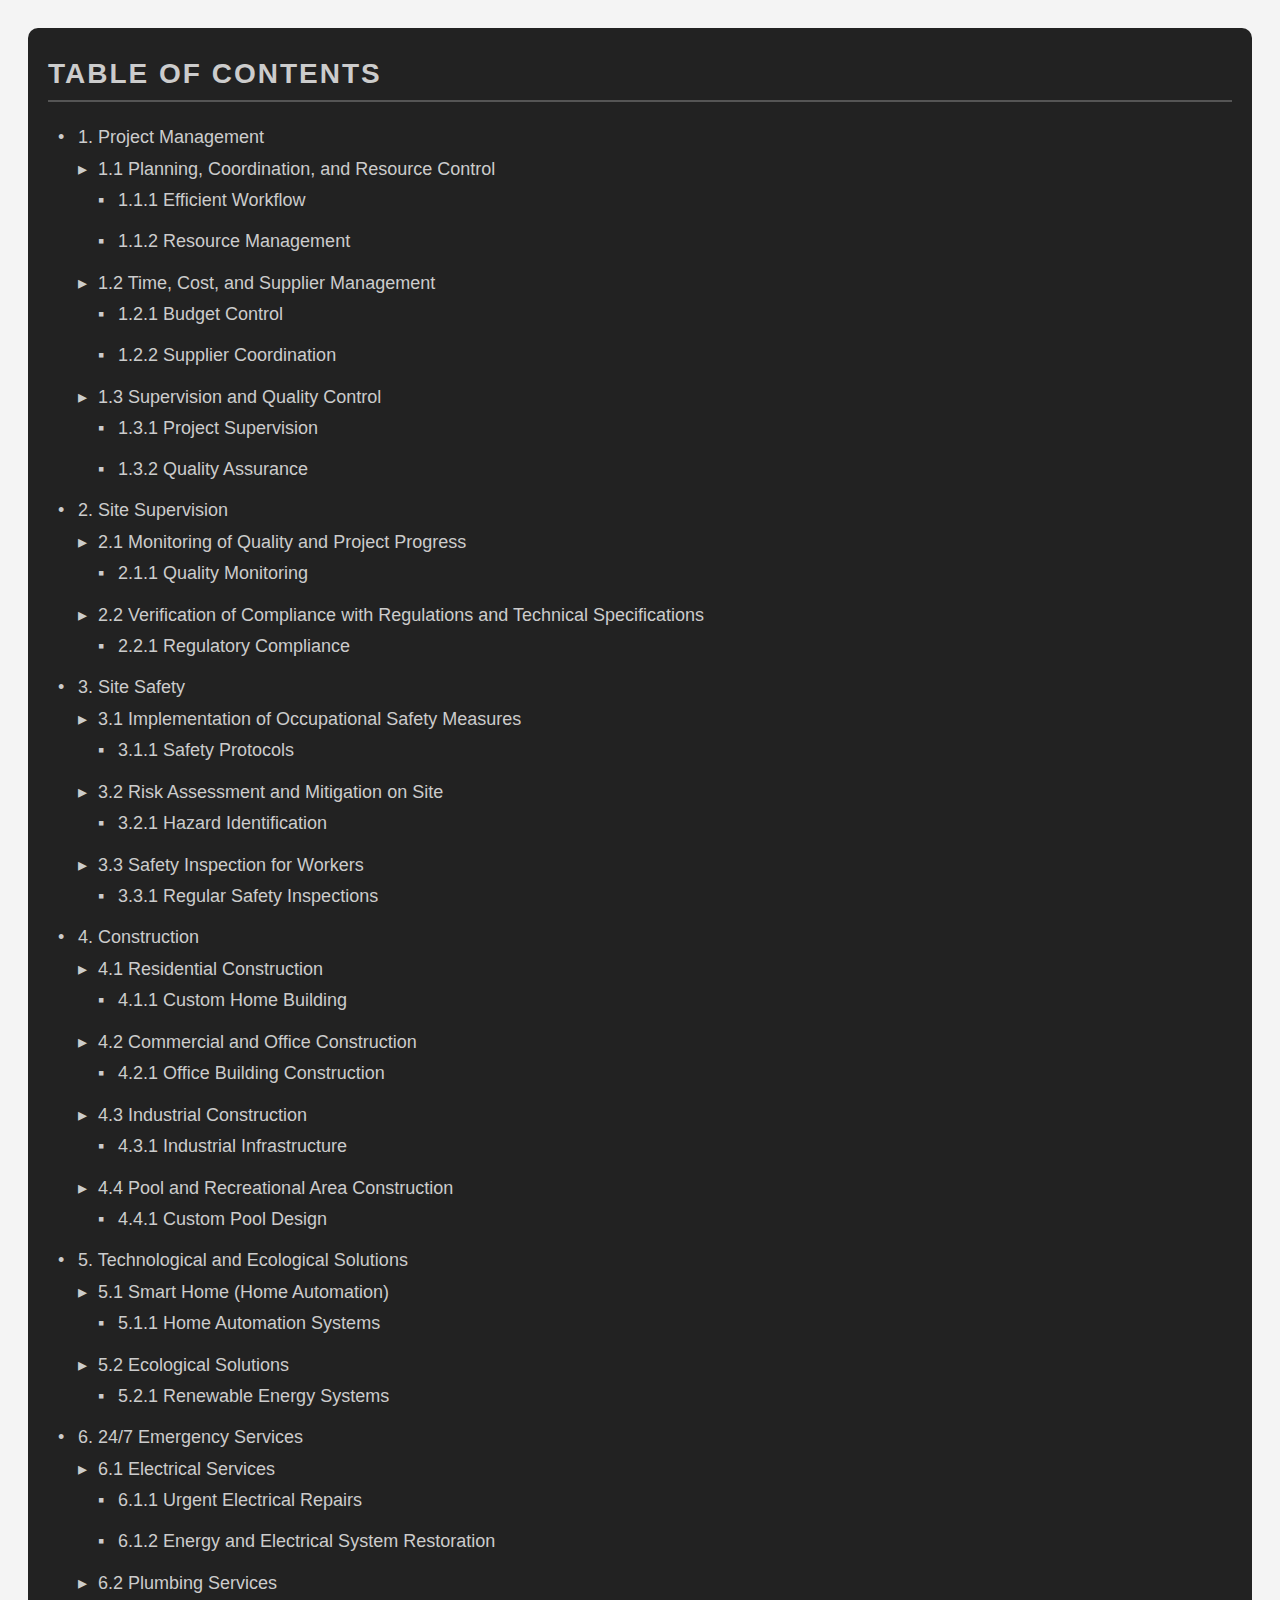
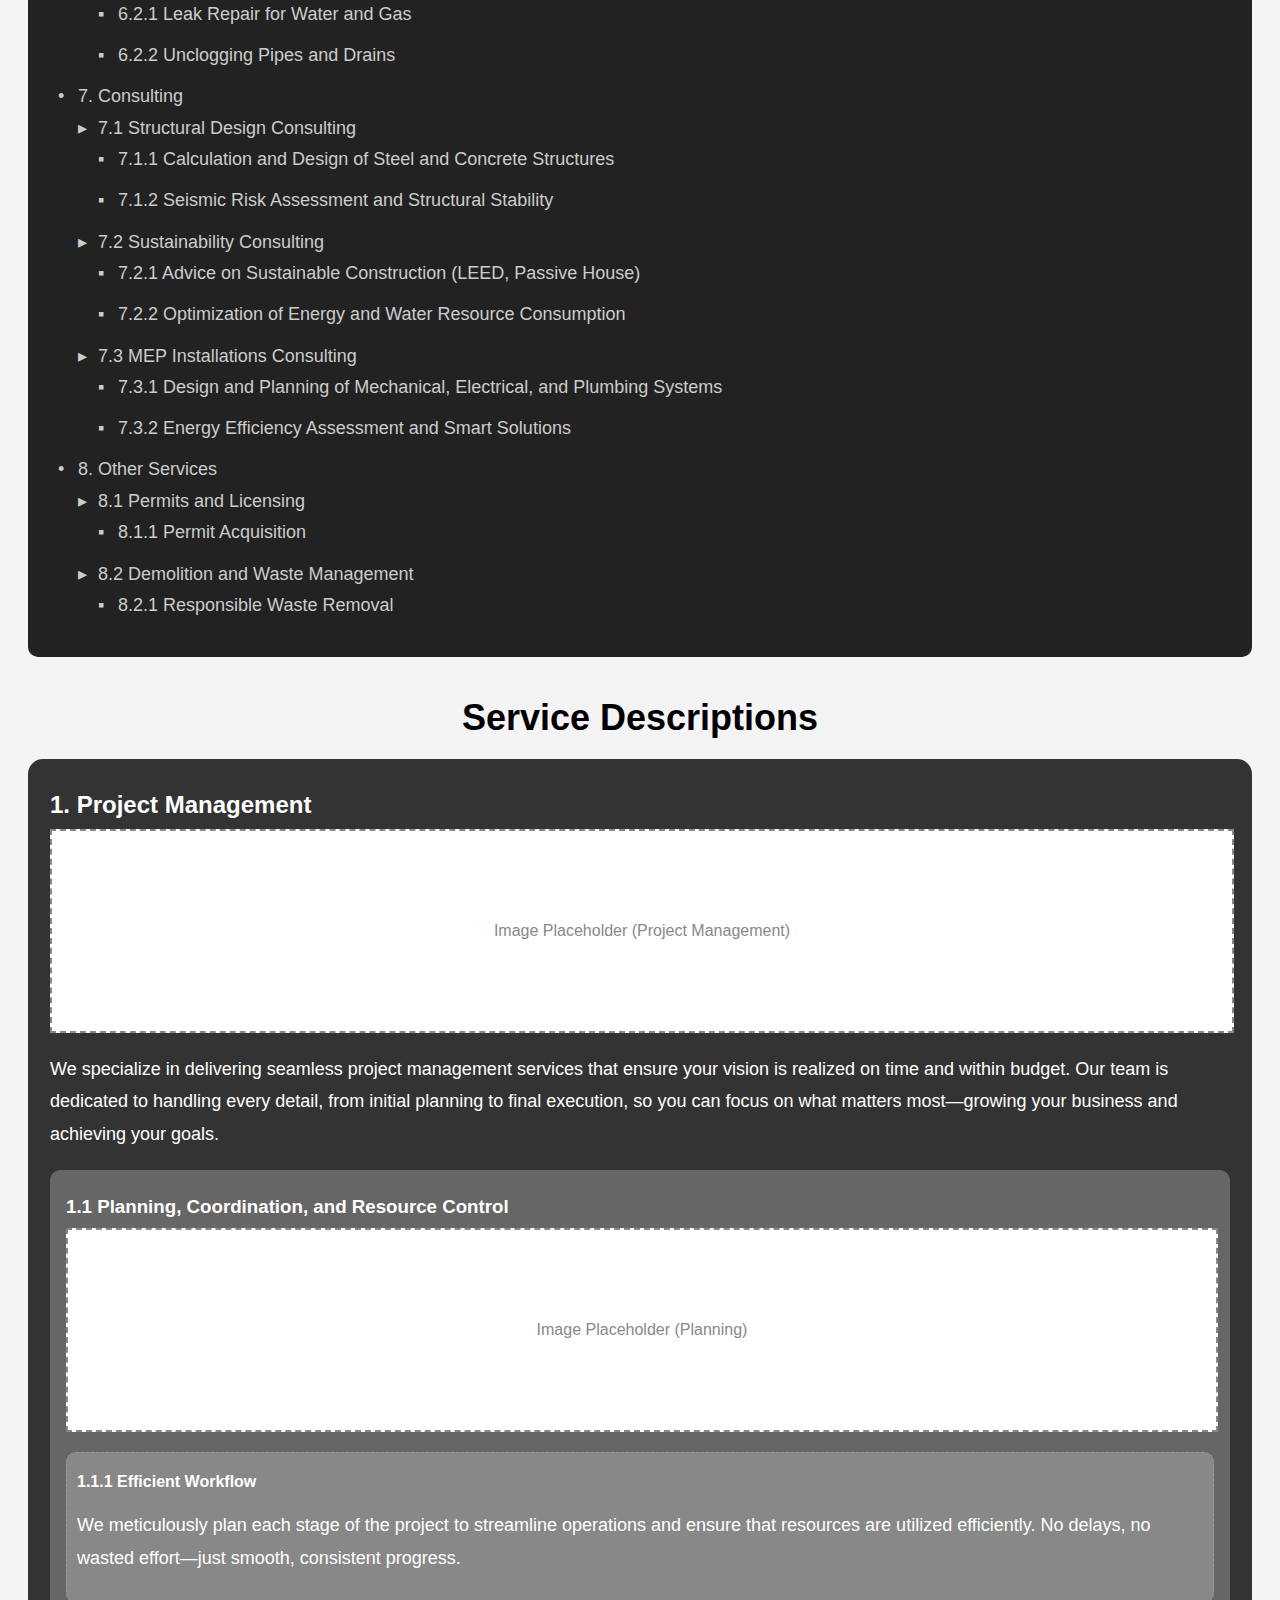
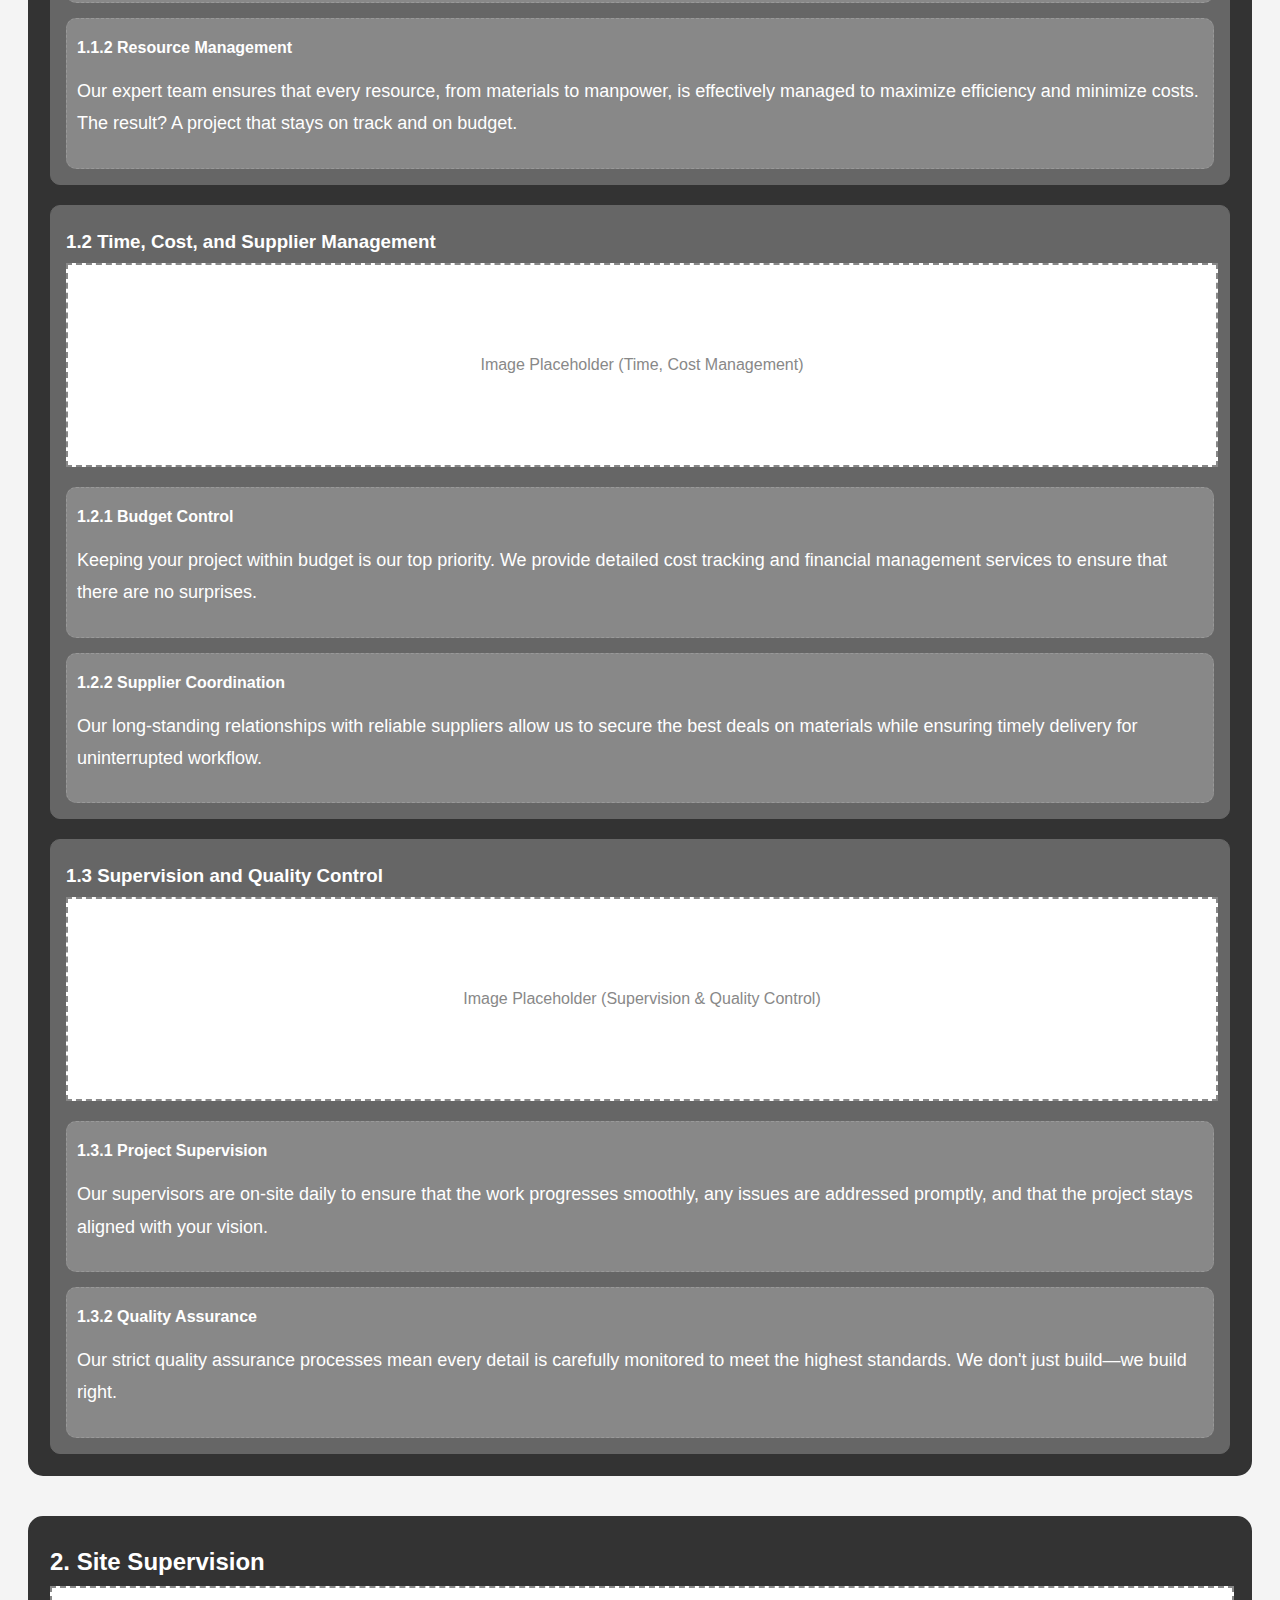
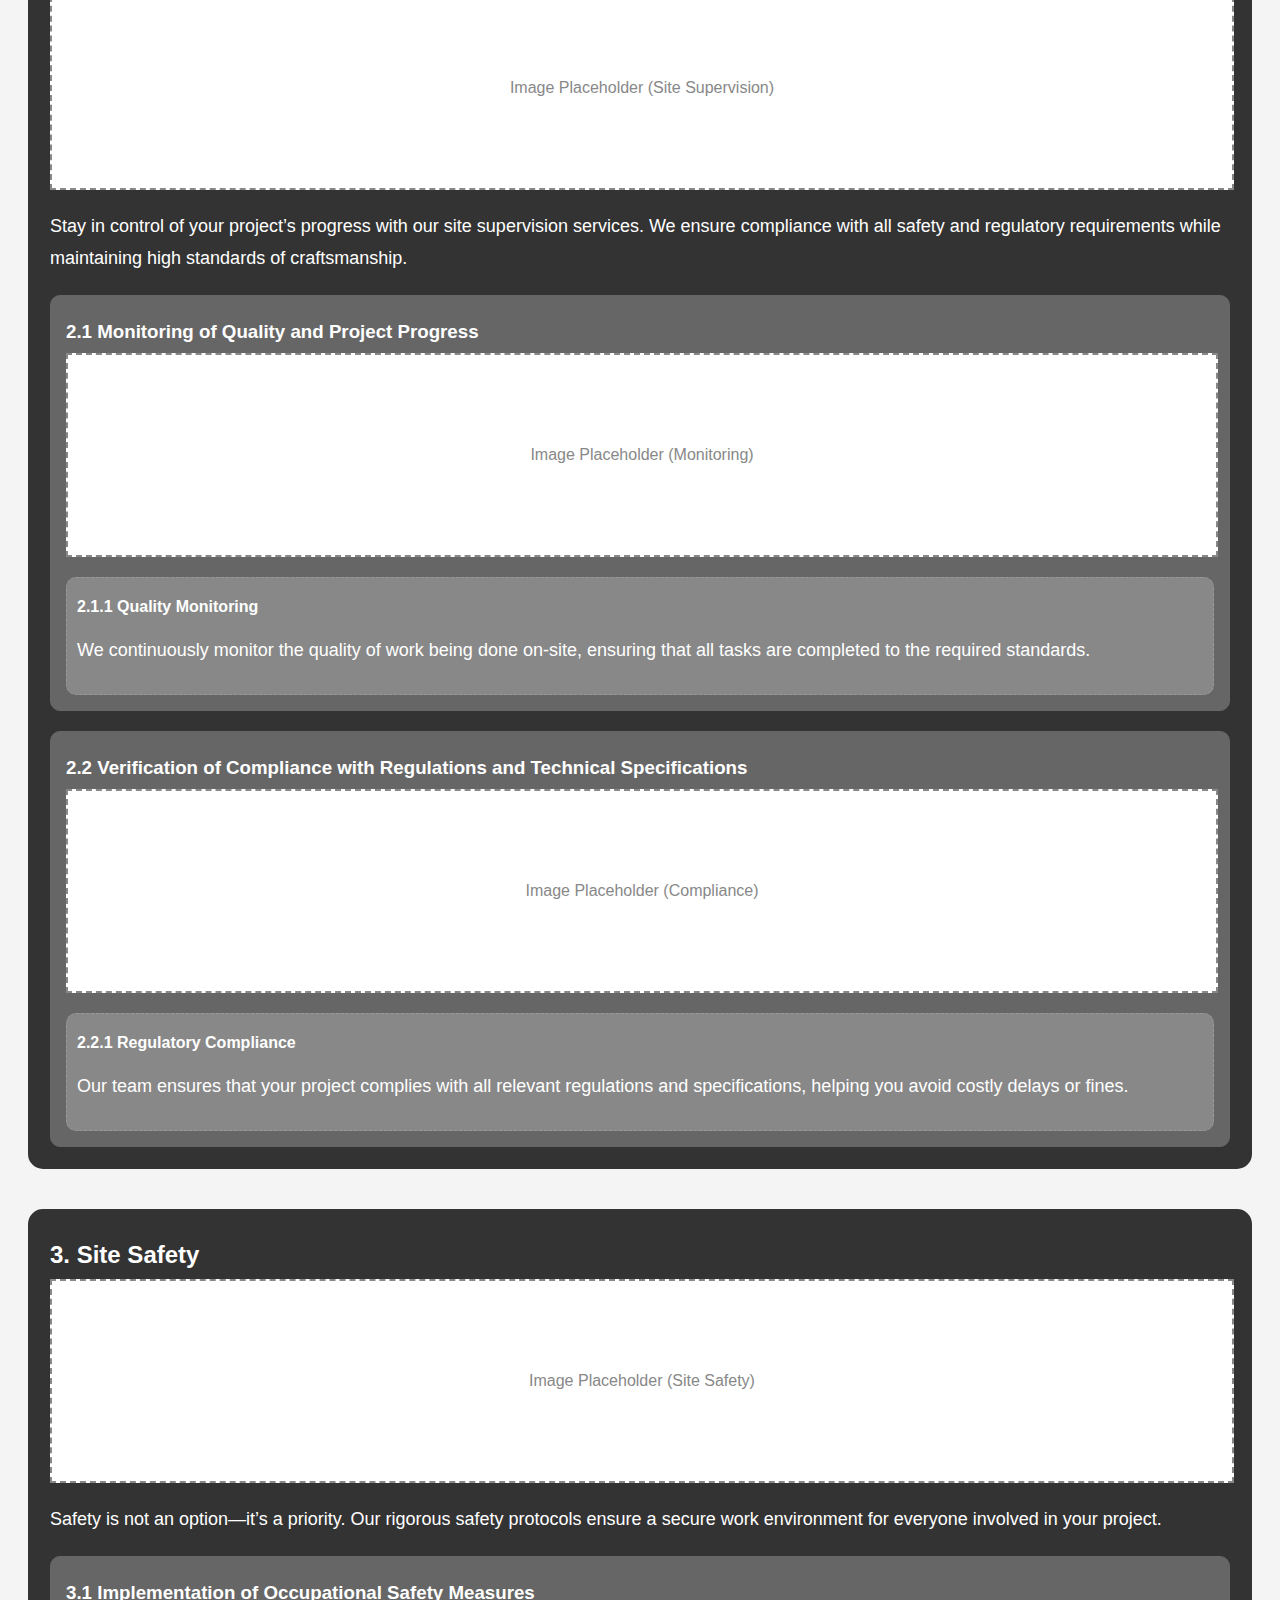
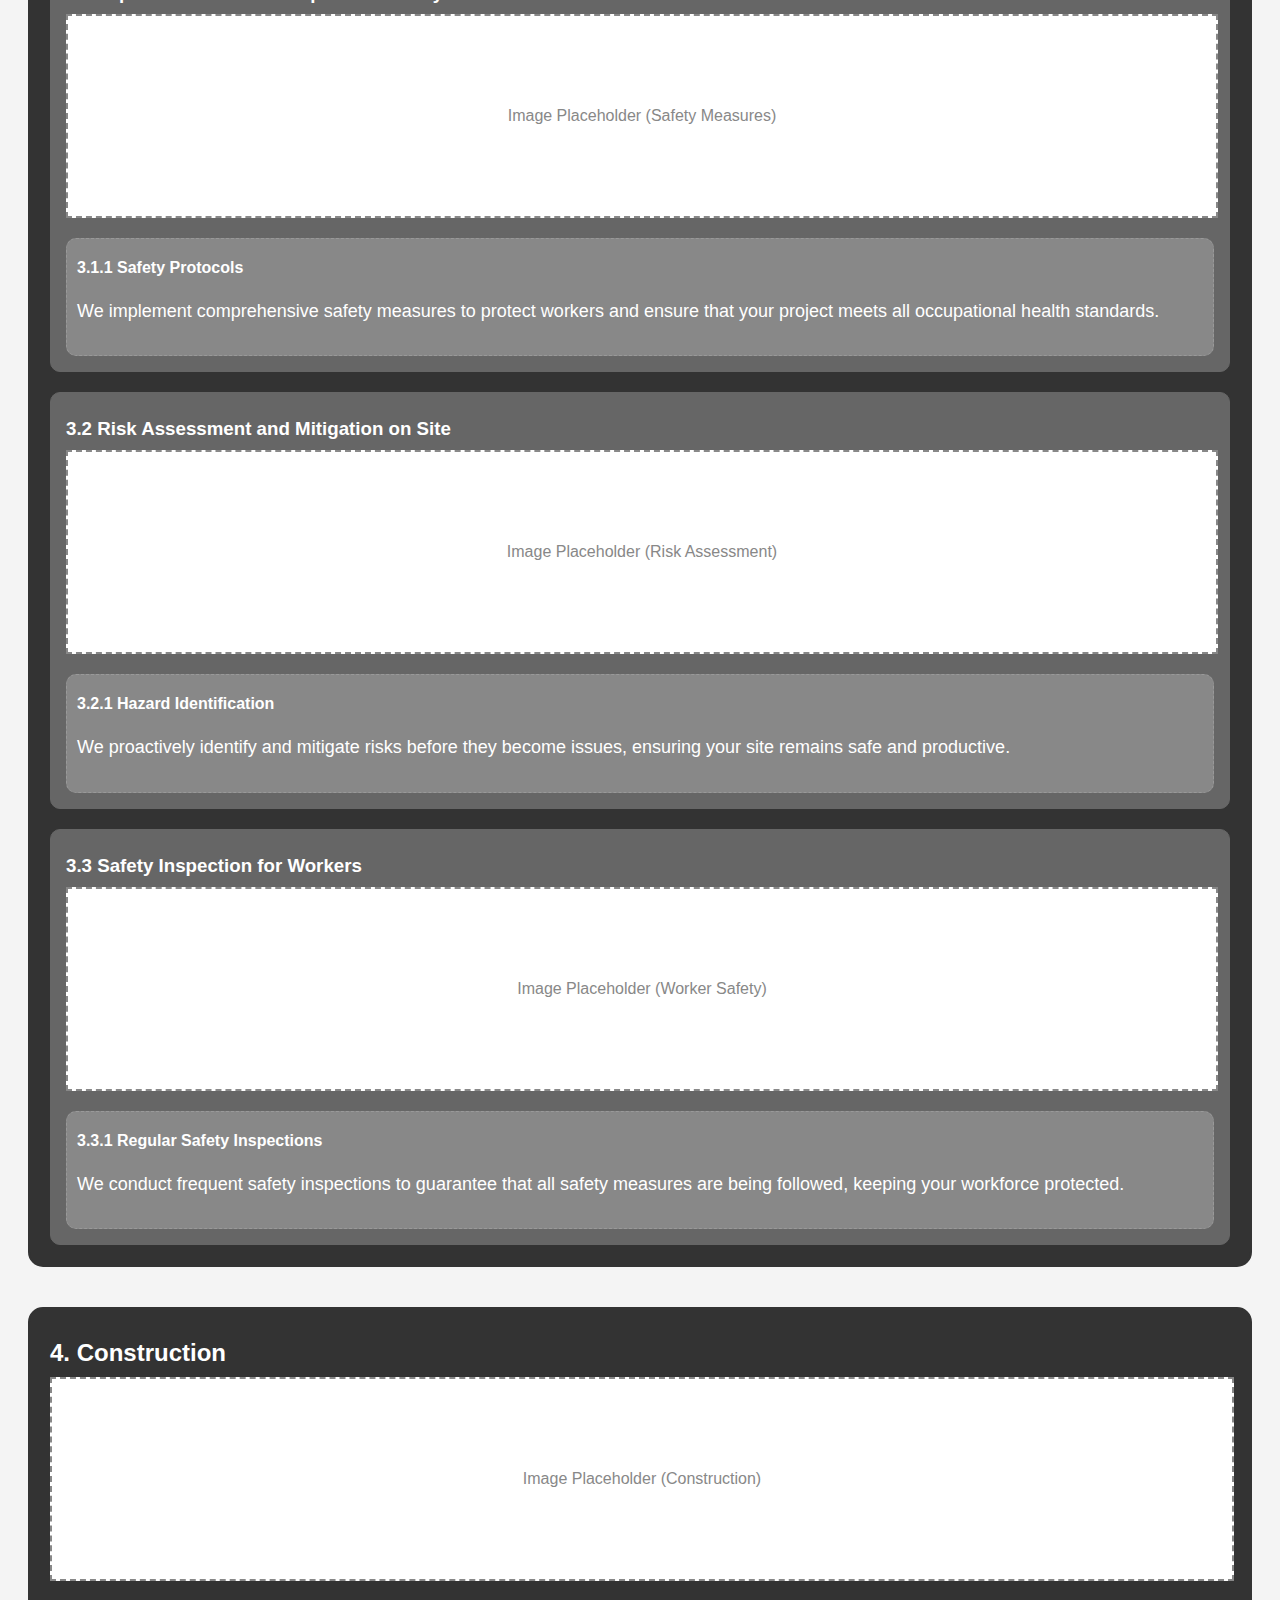
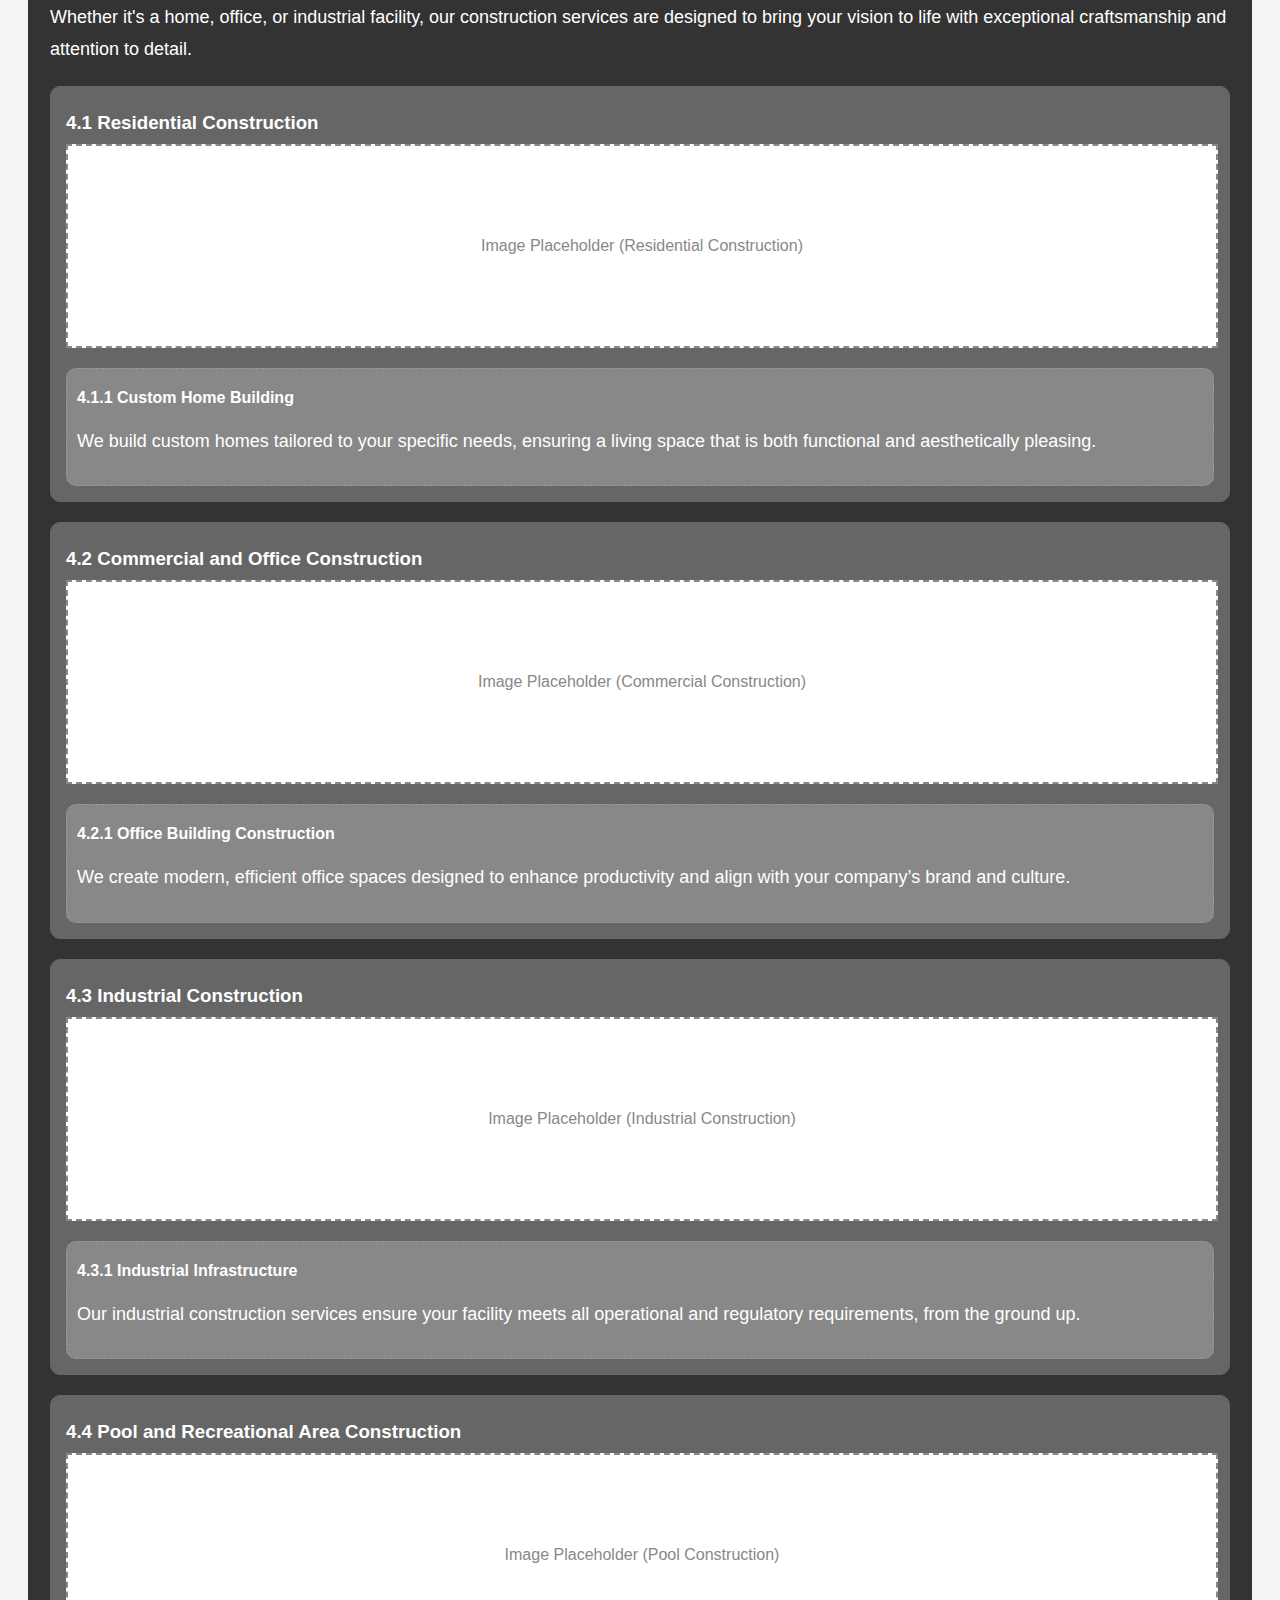
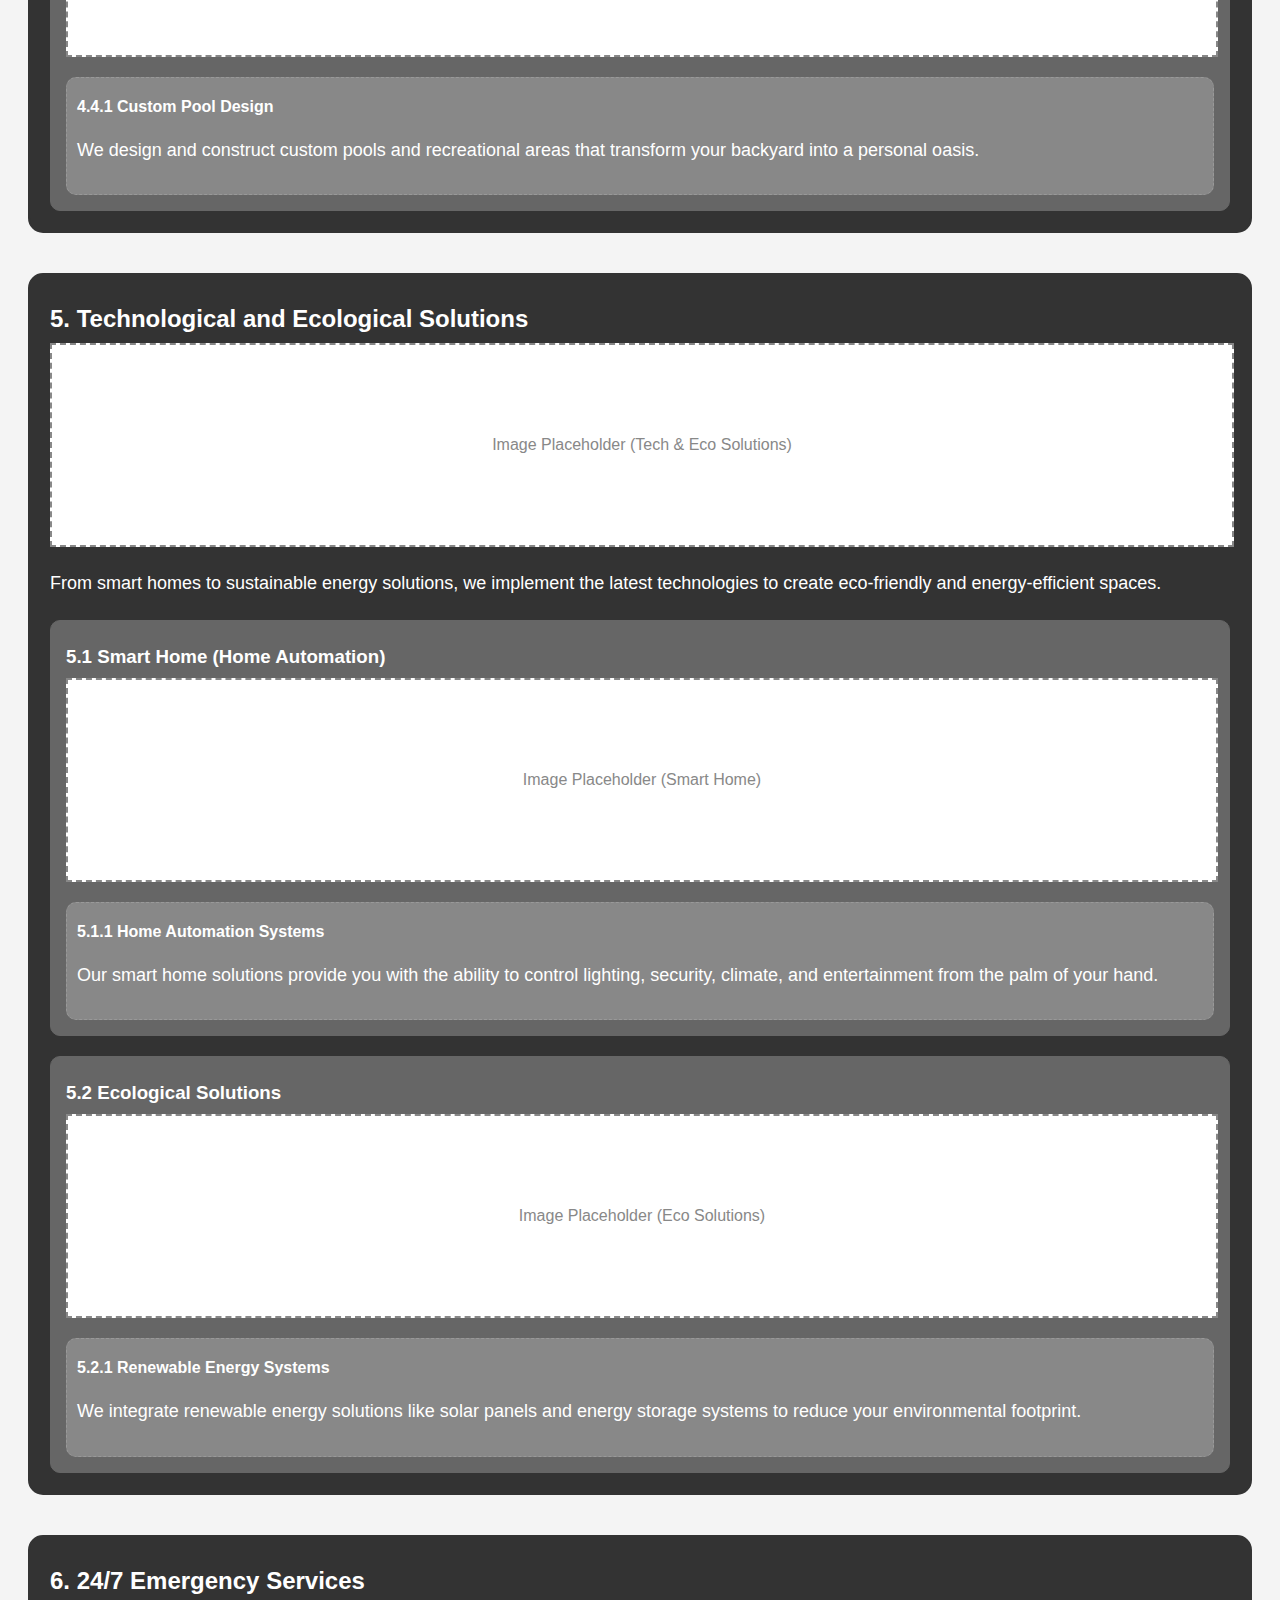
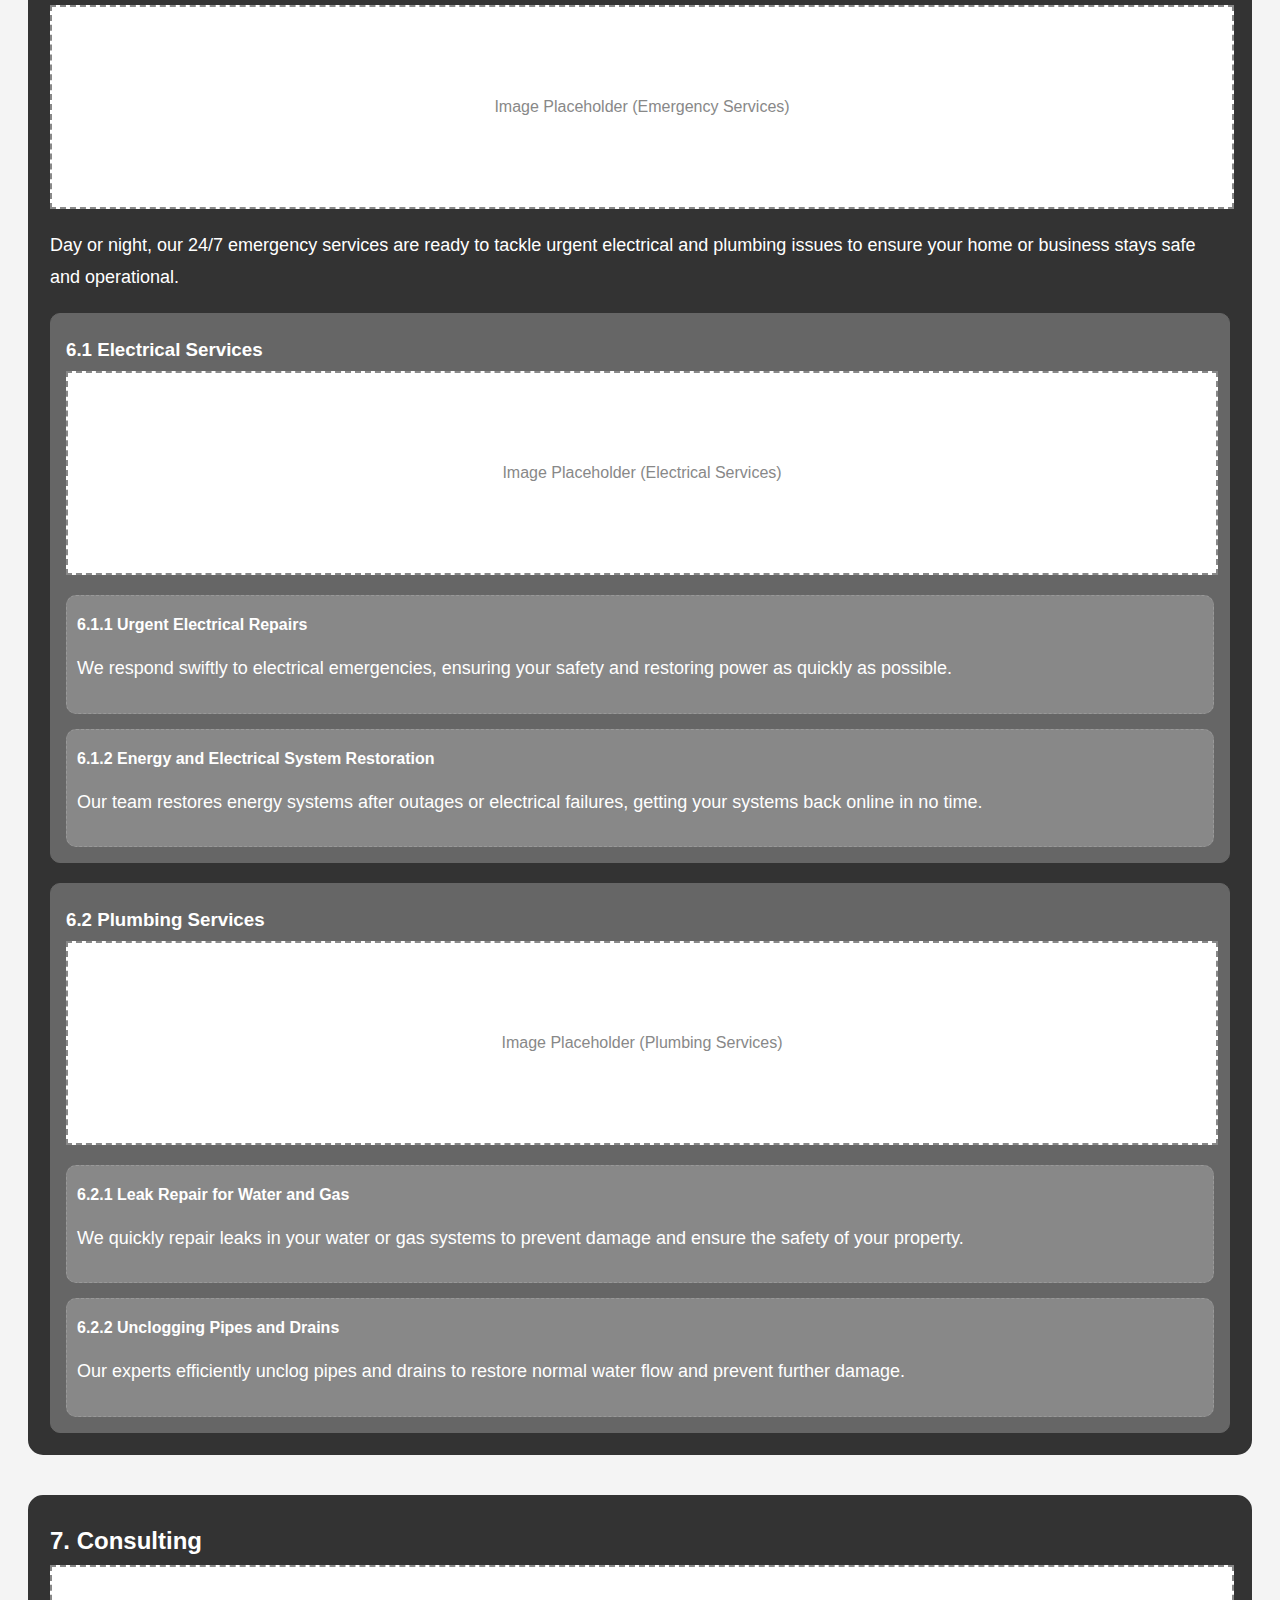
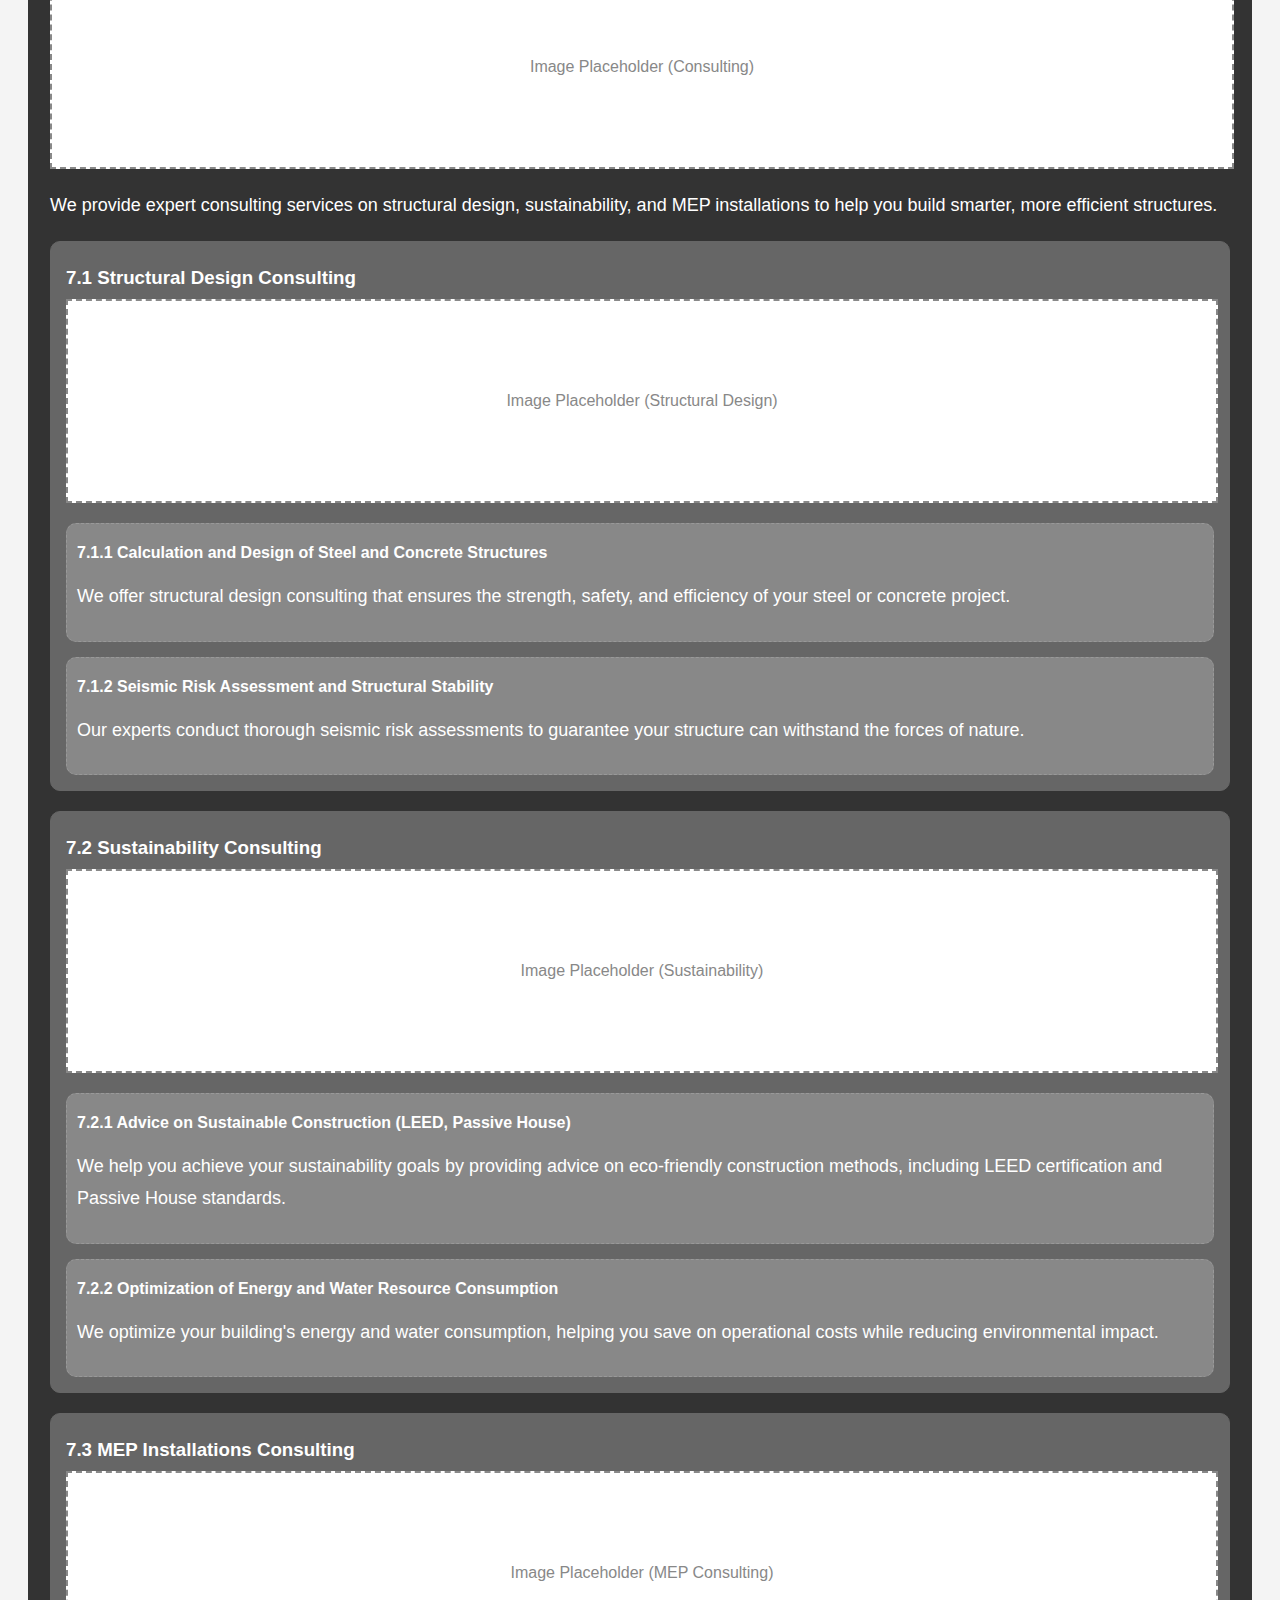
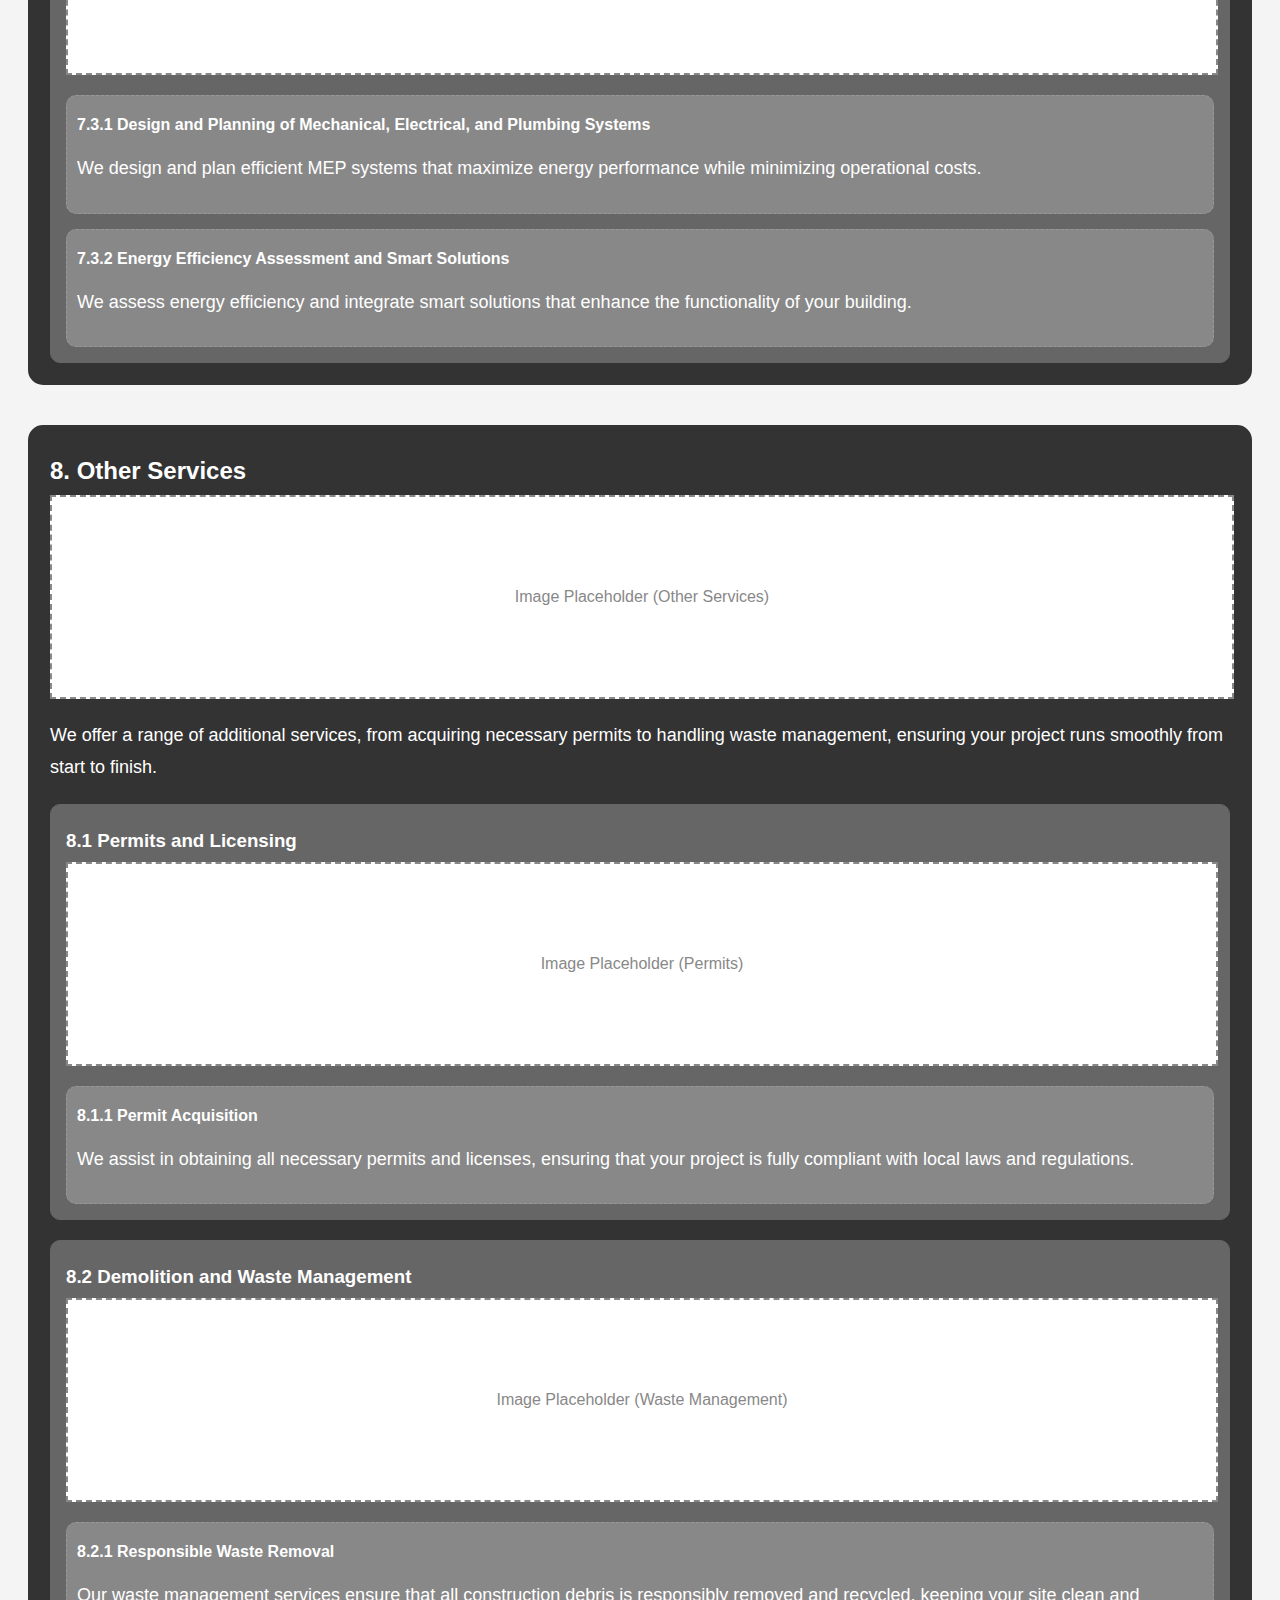
<file: todosservicios.html>
<!DOCTYPE html>
<html lang="en">
  <head>
    <meta charset="UTF-8" />
    <meta name="viewport" content="width=device-width, initial-scale=1.0" />
    <title>Service Descriptions</title>
    <style>
      body {
        font-family: Arial, sans-serif;
        background-color: #f4f4f4;
        padding: 20px;
      }

      h1 {
        text-align: center;
        font-size: 36px;
        margin-bottom: 20px;
      }

      h2,
      h3,
      h4 {
        margin: 10px 0;
      }

      p {
        font-size: 18px;
        color: #fff;
        line-height: 1.8;
      }

      /* General box for each service section */
      .service-section {
        border: 2px solid #333;
        padding: 20px;
        margin-bottom: 40px;
        background-color: #333; /* Black background */
        border-radius: 15px; /* Rounded corners */
      }

      /* Sub-section box */
      .sub-section {
        border: 1px solid #666;
        padding: 15px;
        margin-top: 20px;
        background-color: #666; /* Gray background */
        border-radius: 10px; /* Rounded corners */
      }

      /* Sub-sub-section box */
      .sub-sub-section {
        border: 1px dashed #999;
        padding: 10px;
        margin-top: 15px;
        background-color: #888; /* Lighter gray background */
        border-radius: 10px; /* Rounded corners */
      }

      h2,
      h3,
      h4 {
        color: #fff;
      }

      /* Placeholder for image */
      .image-placeholder {
        background-color: #fff;
        border: 2px dashed #888;
        width: 100%;
        height: 200px;
        margin-bottom: 20px;
        display: flex;
        align-items: center;
        justify-content: center;
        color: #888;
        font-size: 16px;
      }
      /* Estilo general del índice */
      .index-section {
        background-color: #222; /* Fondo gris oscuro */
        padding: 20px;
        border-radius: 10px; /* Esquinas redondeadas */
        color: #fff; /* Texto blanco */
        margin-bottom: 40px;
        align-content: center;
        align-items: center;
      }

      .index-section h2 {
        color: #ccc; /* Color del título (gris claro) */
        font-size: 28px;
        margin-bottom: 20px;
        text-transform: uppercase;
        letter-spacing: 2px;
        border-bottom: 2px solid #555; /* Línea debajo del título (gris oscuro) */
        padding-bottom: 10px;
      }

      .index-section ul {
        list-style: none;
        padding-left: 0;
      }

      .index-section ul li {
        margin-bottom: 10px;
      }

      .index-section ul ul {
        padding-left: 20px; /* Espaciado para subniveles */
      }

      .index-section ul li a {
        text-decoration: none;
        color: #ccc; /* Color del enlace (gris claro) */
        font-size: 18px;
        transition: color 0.3s ease;
        display: block;
        padding: 5px 10px;
        border-radius: 5px;
      }

      .index-section ul li a:hover {
        background-color: #ccc; /* Fondo gris claro al pasar el cursor */
        color: #222; /* Cambiar texto a gris oscuro */
      }

      .index-section ul li a:before {
        content: "\2022"; /* Añade un punto al inicio del enlace */
        color: #ccc; /* Punto gris claro */
        display: inline-block;
        width: 20px;
      }

      .index-section ul ul li a:before {
        content: "\25B8"; /* Flecha para subelementos (gris claro) */
        color: #ccc;
      }

      .index-section ul ul ul li a:before {
        content: "\25AA"; /* Punto pequeño para sub-subelementos */
        color: #ccc;
      }

      .index-section ul ul li a:hover:before {
        color: #222; /* Cambiar el color del ícono en hover */
      }

      /* Ajustes adicionales */
      .index-section ul ul li a:hover {
        background-color: #555; /* Fondo gris oscuro al pasar el cursor en subniveles */
        color: #fff; /* Texto blanco para contraste */
      }

      .index-section ul ul ul li a:hover {
        background-color: #333; /* Fondo aún más oscuro para sub-subniveles */
        color: #fff;
      }
    </style>
  </head>
  <body>
    <div class="index-section">
      <h2>Table of Contents</h2>
      <ul>
        <li>
          <a href="#project-management">1. Project Management</a>
          <ul>
            <li>
              <a href="#planning"
                >1.1 Planning, Coordination, and Resource Control</a
              >
              <ul>
                <li>
                  <a href="#planning-details">1.1.1 Efficient Workflow</a>
                </li>
                <li>
                  <a href="#resource-management">1.1.2 Resource Management</a>
                </li>
              </ul>
            </li>
            <li>
              <a href="#time-management"
                >1.2 Time, Cost, and Supplier Management</a
              >
              <ul>
                <li><a href="#budget-control">1.2.1 Budget Control</a></li>
                <li>
                  <a href="#supplier-coordination"
                    >1.2.2 Supplier Coordination</a
                  >
                </li>
              </ul>
            </li>
            <li>
              <a href="#quality-control">1.3 Supervision and Quality Control</a>
              <ul>
                <li>
                  <a href="#project-supervision">1.3.1 Project Supervision</a>
                </li>
                <li>
                  <a href="#quality-assurance">1.3.2 Quality Assurance</a>
                </li>
              </ul>
            </li>
          </ul>
        </li>
        <li>
          <a href="#site-supervision">2. Site Supervision</a>
          <ul>
            <li>
              <a href="#monitoring"
                >2.1 Monitoring of Quality and Project Progress</a
              >
              <ul>
                <li>
                  <a href="#quality-monitoring">2.1.1 Quality Monitoring</a>
                </li>
              </ul>
            </li>
            <li>
              <a href="#verification"
                >2.2 Verification of Compliance with Regulations and Technical
                Specifications</a
              >
              <ul>
                <li>
                  <a href="#regulatory-compliance"
                    >2.2.1 Regulatory Compliance</a
                  >
                </li>
              </ul>
            </li>
          </ul>
        </li>
        <li>
          <a href="#site-safety">3. Site Safety</a>
          <ul>
            <li>
              <a href="#safety-measures"
                >3.1 Implementation of Occupational Safety Measures</a
              >
              <ul>
                <li><a href="#safety-protocols">3.1.1 Safety Protocols</a></li>
              </ul>
            </li>
            <li>
              <a href="#risk-assessment"
                >3.2 Risk Assessment and Mitigation on Site</a
              >
              <ul>
                <li>
                  <a href="#risk-assessment-details"
                    >3.2.1 Hazard Identification</a
                  >
                </li>
              </ul>
            </li>
            <li>
              <a href="#worker-inspection">3.3 Safety Inspection for Workers</a>
              <ul>
                <li>
                  <a href="#worker-inspection-details"
                    >3.3.1 Regular Safety Inspections</a
                  >
                </li>
              </ul>
            </li>
          </ul>
        </li>
        <li>
          <a href="#construction">4. Construction</a>
          <ul>
            <li>
              <a href="#residential-construction"
                >4.1 Residential Construction</a
              >
              <ul>
                <li>
                  <a href="#residential-details">4.1.1 Custom Home Building</a>
                </li>
              </ul>
            </li>
            <li>
              <a href="#commercial-construction"
                >4.2 Commercial and Office Construction</a
              >
              <ul>
                <li>
                  <a href="#commercial-details"
                    >4.2.1 Office Building Construction</a
                  >
                </li>
              </ul>
            </li>
            <li>
              <a href="#industrial-construction">4.3 Industrial Construction</a>
              <ul>
                <li>
                  <a href="#industrial-details"
                    >4.3.1 Industrial Infrastructure</a
                  >
                </li>
              </ul>
            </li>
            <li>
              <a href="#pool-construction"
                >4.4 Pool and Recreational Area Construction</a
              >
              <ul>
                <li><a href="#pool-details">4.4.1 Custom Pool Design</a></li>
              </ul>
            </li>
          </ul>
        </li>
        <li>
          <a href="#tech-eco">5. Technological and Ecological Solutions</a>
          <ul>
            <li>
              <a href="#smart-home">5.1 Smart Home (Home Automation)</a>
              <ul>
                <li>
                  <a href="#smart-home-details"
                    >5.1.1 Home Automation Systems</a
                  >
                </li>
              </ul>
            </li>
            <li>
              <a href="#ecological-solutions">5.2 Ecological Solutions</a>
              <ul>
                <li>
                  <a href="#ecological-systems"
                    >5.2.1 Renewable Energy Systems</a
                  >
                </li>
              </ul>
            </li>
          </ul>
        </li>
        <li>
          <a href="#emergency-services">6. 24/7 Emergency Services</a>
          <ul>
            <li>
              <a href="#electrical-services">6.1 Electrical Services</a>
              <ul>
                <li>
                  <a href="#urgent-repairs">6.1.1 Urgent Electrical Repairs</a>
                </li>
                <li>
                  <a href="#energy-restoration"
                    >6.1.2 Energy and Electrical System Restoration</a
                  >
                </li>
              </ul>
            </li>
            <li>
              <a href="#plumbing-services">6.2 Plumbing Services</a>
              <ul>
                <li>
                  <a href="#leak-repair">6.2.1 Leak Repair for Water and Gas</a>
                </li>
                <li>
                  <a href="#unclogging">6.2.2 Unclogging Pipes and Drains</a>
                </li>
              </ul>
            </li>
          </ul>
        </li>
        <li>
          <a href="#consulting">7. Consulting</a>
          <ul>
            <li>
              <a href="#structural-design">7.1 Structural Design Consulting</a>
              <ul>
                <li>
                  <a href="#calculation-design"
                    >7.1.1 Calculation and Design of Steel and Concrete
                    Structures</a
                  >
                </li>
                <li>
                  <a href="#seismic-risk"
                    >7.1.2 Seismic Risk Assessment and Structural Stability</a
                  >
                </li>
              </ul>
            </li>
            <li>
              <a href="#sustainability-consulting"
                >7.2 Sustainability Consulting</a
              >
              <ul>
                <li>
                  <a href="#leed"
                    >7.2.1 Advice on Sustainable Construction (LEED, Passive
                    House)</a
                  >
                </li>
                <li>
                  <a href="#resource-optimization"
                    >7.2.2 Optimization of Energy and Water Resource
                    Consumption</a
                  >
                </li>
              </ul>
            </li>
            <li>
              <a href="#mep-consulting">7.3 MEP Installations Consulting</a>
              <ul>
                <li>
                  <a href="#mep-planning"
                    >7.3.1 Design and Planning of Mechanical, Electrical, and
                    Plumbing Systems</a
                  >
                </li>
                <li>
                  <a href="#energy-efficiency"
                    >7.3.2 Energy Efficiency Assessment and Smart Solutions</a
                  >
                </li>
              </ul>
            </li>
          </ul>
        </li>
        <li>
          <a href="#other-services">8. Other Services</a>
          <ul>
            <li>
              <a href="#permits">8.1 Permits and Licensing</a>
              <ul>
                <li>
                  <a href="#permits-licensing">8.1.1 Permit Acquisition</a>
                </li>
              </ul>
            </li>
            <li>
              <a href="#waste-management"
                >8.2 Demolition and Waste Management</a
              >
              <ul>
                <li>
                  <a href="#waste-removal">8.2.1 Responsible Waste Removal</a>
                </li>
              </ul>
            </li>
          </ul>
        </li>
      </ul>
    </div>

    <h1>Service Descriptions</h1>

    <!-- Project Management -->
    <div class="service-section" id="project-management">
      <h2>1. Project Management</h2>

      <div class="image-placeholder">
        Image Placeholder (Project Management)
      </div>

      <p>
        We specialize in delivering seamless project management services that
        ensure your vision is realized on time and within budget. Our team is
        dedicated to handling every detail, from initial planning to final
        execution, so you can focus on what matters most—growing your business
        and achieving your goals.
      </p>

      <!-- Planning, Coordination, and Resource Control -->
      <div class="sub-section" id="planning">
        <h3>1.1 Planning, Coordination, and Resource Control</h3>

        <div class="image-placeholder">Image Placeholder (Planning)</div>

        <div class="sub-sub-section" id="planning-details">
          <h4>1.1.1 Efficient Workflow</h4>
          <p>
            We meticulously plan each stage of the project to streamline
            operations and ensure that resources are utilized efficiently. No
            delays, no wasted effort—just smooth, consistent progress.
          </p>
        </div>
        <div class="sub-sub-section" id="resource-management">
          <h4>1.1.2 Resource Management</h4>
          <p>
            Our expert team ensures that every resource, from materials to
            manpower, is effectively managed to maximize efficiency and minimize
            costs. The result? A project that stays on track and on budget.
          </p>
        </div>
      </div>

      <!-- Time, Cost, and Supplier Management -->
      <div class="sub-section" id="time-management">
        <h3>1.2 Time, Cost, and Supplier Management</h3>

        <div class="image-placeholder">
          Image Placeholder (Time, Cost Management)
        </div>

        <div class="sub-sub-section" id="budget-control">
          <h4>1.2.1 Budget Control</h4>
          <p>
            Keeping your project within budget is our top priority. We provide
            detailed cost tracking and financial management services to ensure
            that there are no surprises.
          </p>
        </div>
        <div class="sub-sub-section" id="supplier-coordination">
          <h4>1.2.2 Supplier Coordination</h4>
          <p>
            Our long-standing relationships with reliable suppliers allow us to
            secure the best deals on materials while ensuring timely delivery
            for uninterrupted workflow.
          </p>
        </div>
      </div>

      <!-- Supervision and Quality Control -->
      <div class="sub-section" id="quality-control">
        <h3>1.3 Supervision and Quality Control</h3>

        <div class="image-placeholder">
          Image Placeholder (Supervision & Quality Control)
        </div>

        <div class="sub-sub-section" id="project-supervision">
          <h4>1.3.1 Project Supervision</h4>
          <p>
            Our supervisors are on-site daily to ensure that the work progresses
            smoothly, any issues are addressed promptly, and that the project
            stays aligned with your vision.
          </p>
        </div>
        <div class="sub-sub-section" id="quality-assurance">
          <h4>1.3.2 Quality Assurance</h4>
          <p>
            Our strict quality assurance processes mean every detail is
            carefully monitored to meet the highest standards. We don't just
            build—we build right.
          </p>
        </div>
      </div>
    </div>

    <!-- Site Supervision -->
    <div class="service-section" id="site-supervision">
      <h2>2. Site Supervision</h2>

      <div class="image-placeholder">Image Placeholder (Site Supervision)</div>

      <p>
        Stay in control of your project’s progress with our site supervision
        services. We ensure compliance with all safety and regulatory
        requirements while maintaining high standards of craftsmanship.
      </p>

      <!-- Monitoring of Quality and Project Progress -->
      <div class="sub-section" id="monitoring">
        <h3>2.1 Monitoring of Quality and Project Progress</h3>

        <div class="image-placeholder">Image Placeholder (Monitoring)</div>

        <div class="sub-sub-section" id="quality-monitoring">
          <h4>2.1.1 Quality Monitoring</h4>
          <p>
            We continuously monitor the quality of work being done on-site,
            ensuring that all tasks are completed to the required standards.
          </p>
        </div>
      </div>

      <!-- Verification of Compliance with Regulations and Technical Specifications -->
      <div class="sub-section" id="verification">
        <h3>
          2.2 Verification of Compliance with Regulations and Technical
          Specifications
        </h3>

        <div class="image-placeholder">Image Placeholder (Compliance)</div>

        <div class="sub-sub-section" id="regulatory-compliance">
          <h4>2.2.1 Regulatory Compliance</h4>
          <p>
            Our team ensures that your project complies with all relevant
            regulations and specifications, helping you avoid costly delays or
            fines.
          </p>
        </div>
      </div>
    </div>

    <!-- Site Safety -->
    <div class="service-section" id="site-safety">
      <h2>3. Site Safety</h2>

      <div class="image-placeholder">Image Placeholder (Site Safety)</div>

      <p>
        Safety is not an option—it’s a priority. Our rigorous safety protocols
        ensure a secure work environment for everyone involved in your project.
      </p>

      <!-- Implementation of Occupational Safety Measures -->
      <div class="sub-section" id="safety-measures">
        <h3>3.1 Implementation of Occupational Safety Measures</h3>

        <div class="image-placeholder">Image Placeholder (Safety Measures)</div>

        <div class="sub-sub-section" id="safety-protocols">
          <h4>3.1.1 Safety Protocols</h4>
          <p>
            We implement comprehensive safety measures to protect workers and
            ensure that your project meets all occupational health standards.
          </p>
        </div>
      </div>

      <!-- Risk Assessment and Mitigation on Site -->
      <div class="sub-section" id="risk-assessment">
        <h3>3.2 Risk Assessment and Mitigation on Site</h3>

        <div class="image-placeholder">Image Placeholder (Risk Assessment)</div>

        <div class="sub-sub-section" id="risk-assessment-details">
          <h4>3.2.1 Hazard Identification</h4>
          <p>
            We proactively identify and mitigate risks before they become
            issues, ensuring your site remains safe and productive.
          </p>
        </div>
      </div>

      <!-- Safety Inspection for Workers -->
      <div class="sub-section" id="worker-inspection">
        <h3>3.3 Safety Inspection for Workers</h3>

        <div class="image-placeholder">Image Placeholder (Worker Safety)</div>

        <div class="sub-sub-section" id="worker-inspection-details">
          <h4>3.3.1 Regular Safety Inspections</h4>
          <p>
            We conduct frequent safety inspections to guarantee that all safety
            measures are being followed, keeping your workforce protected.
          </p>
        </div>
      </div>
    </div>

    <!-- Construction -->
    <div class="service-section" id="construction">
      <h2>4. Construction</h2>

      <div class="image-placeholder">Image Placeholder (Construction)</div>

      <p>
        Whether it's a home, office, or industrial facility, our construction
        services are designed to bring your vision to life with exceptional
        craftsmanship and attention to detail.
      </p>

      <!-- Residential Construction -->
      <div class="sub-section" id="residential-construction">
        <h3>4.1 Residential Construction</h3>

        <div class="image-placeholder">
          Image Placeholder (Residential Construction)
        </div>

        <div class="sub-sub-section" id="residential-details">
          <h4>4.1.1 Custom Home Building</h4>
          <p>
            We build custom homes tailored to your specific needs, ensuring a
            living space that is both functional and aesthetically pleasing.
          </p>
        </div>
      </div>

      <!-- Commercial and Office Construction -->
      <div class="sub-section" id="commercial-construction">
        <h3>4.2 Commercial and Office Construction</h3>

        <div class="image-placeholder">
          Image Placeholder (Commercial Construction)
        </div>

        <div class="sub-sub-section" id="commercial-details">
          <h4>4.2.1 Office Building Construction</h4>
          <p>
            We create modern, efficient office spaces designed to enhance
            productivity and align with your company’s brand and culture.
          </p>
        </div>
      </div>

      <!-- Industrial Construction -->
      <div class="sub-section" id="industrial-construction">
        <h3>4.3 Industrial Construction</h3>

        <div class="image-placeholder">
          Image Placeholder (Industrial Construction)
        </div>

        <div class="sub-sub-section" id="industrial-details">
          <h4>4.3.1 Industrial Infrastructure</h4>
          <p>
            Our industrial construction services ensure your facility meets all
            operational and regulatory requirements, from the ground up.
          </p>
        </div>
      </div>

      <!-- Pool and Recreational Area Construction -->
      <div class="sub-section" id="pool-construction">
        <h3>4.4 Pool and Recreational Area Construction</h3>

        <div class="image-placeholder">
          Image Placeholder (Pool Construction)
        </div>

        <div class="sub-sub-section" id="pool-details">
          <h4>4.4.1 Custom Pool Design</h4>
          <p>
            We design and construct custom pools and recreational areas that
            transform your backyard into a personal oasis.
          </p>
        </div>
      </div>
    </div>

    <!-- Technological and Ecological Solutions -->
    <div class="service-section" id="tech-eco">
      <h2>5. Technological and Ecological Solutions</h2>

      <div class="image-placeholder">
        Image Placeholder (Tech & Eco Solutions)
      </div>

      <p>
        From smart homes to sustainable energy solutions, we implement the
        latest technologies to create eco-friendly and energy-efficient spaces.
      </p>

      <!-- Smart Home -->
      <div class="sub-section" id="smart-home">
        <h3>5.1 Smart Home (Home Automation)</h3>

        <div class="image-placeholder">Image Placeholder (Smart Home)</div>

        <div class="sub-sub-section" id="smart-home-details">
          <h4>5.1.1 Home Automation Systems</h4>
          <p>
            Our smart home solutions provide you with the ability to control
            lighting, security, climate, and entertainment from the palm of your
            hand.
          </p>
        </div>
      </div>

      <!-- Ecological Solutions -->
      <div class="sub-section" id="ecological-solutions">
        <h3>5.2 Ecological Solutions</h3>

        <div class="image-placeholder">Image Placeholder (Eco Solutions)</div>

        <div class="sub-sub-section" id="ecological-systems">
          <h4>5.2.1 Renewable Energy Systems</h4>
          <p>
            We integrate renewable energy solutions like solar panels and energy
            storage systems to reduce your environmental footprint.
          </p>
        </div>
      </div>
    </div>

    <!-- 24/7 Emergency Services -->
    <div class="service-section" id="emergency-services">
      <h2>6. 24/7 Emergency Services</h2>

      <div class="image-placeholder">
        Image Placeholder (Emergency Services)
      </div>

      <p>
        Day or night, our 24/7 emergency services are ready to tackle urgent
        electrical and plumbing issues to ensure your home or business stays
        safe and operational.
      </p>

      <!-- Electrical Services -->
      <div class="sub-section" id="electrical-services">
        <h3>6.1 Electrical Services</h3>

        <div class="image-placeholder">
          Image Placeholder (Electrical Services)
        </div>

        <div class="sub-sub-section" id="urgent-repairs">
          <h4>6.1.1 Urgent Electrical Repairs</h4>
          <p>
            We respond swiftly to electrical emergencies, ensuring your safety
            and restoring power as quickly as possible.
          </p>
        </div>
        <div class="sub-sub-section" id="energy-restoration">
          <h4>6.1.2 Energy and Electrical System Restoration</h4>
          <p>
            Our team restores energy systems after outages or electrical
            failures, getting your systems back online in no time.
          </p>
        </div>
      </div>

      <!-- Plumbing Services -->
      <div class="sub-section" id="plumbing-services">
        <h3>6.2 Plumbing Services</h3>

        <div class="image-placeholder">
          Image Placeholder (Plumbing Services)
        </div>

        <div class="sub-sub-section" id="leak-repair">
          <h4>6.2.1 Leak Repair for Water and Gas</h4>
          <p>
            We quickly repair leaks in your water or gas systems to prevent
            damage and ensure the safety of your property.
          </p>
        </div>
        <div class="sub-sub-section" id="unclogging">
          <h4>6.2.2 Unclogging Pipes and Drains</h4>
          <p>
            Our experts efficiently unclog pipes and drains to restore normal
            water flow and prevent further damage.
          </p>
        </div>
      </div>
    </div>

    <!-- Consulting -->
    <div class="service-section" id="consulting">
      <h2>7. Consulting</h2>

      <div class="image-placeholder">Image Placeholder (Consulting)</div>

      <p>
        We provide expert consulting services on structural design,
        sustainability, and MEP installations to help you build smarter, more
        efficient structures.
      </p>

      <!-- Structural Design Consulting -->
      <div class="sub-section" id="structural-design">
        <h3>7.1 Structural Design Consulting</h3>

        <div class="image-placeholder">
          Image Placeholder (Structural Design)
        </div>

        <div class="sub-sub-section" id="calculation-design">
          <h4>7.1.1 Calculation and Design of Steel and Concrete Structures</h4>
          <p>
            We offer structural design consulting that ensures the strength,
            safety, and efficiency of your steel or concrete project.
          </p>
        </div>
        <div class="sub-sub-section" id="seismic-risk">
          <h4>7.1.2 Seismic Risk Assessment and Structural Stability</h4>
          <p>
            Our experts conduct thorough seismic risk assessments to guarantee
            your structure can withstand the forces of nature.
          </p>
        </div>
      </div>

      <!-- Sustainability Consulting -->
      <div class="sub-section" id="sustainability-consulting">
        <h3>7.2 Sustainability Consulting</h3>

        <div class="image-placeholder">Image Placeholder (Sustainability)</div>

        <div class="sub-sub-section" id="leed">
          <h4>
            7.2.1 Advice on Sustainable Construction (LEED, Passive House)
          </h4>
          <p>
            We help you achieve your sustainability goals by providing advice on
            eco-friendly construction methods, including LEED certification and
            Passive House standards.
          </p>
        </div>
        <div class="sub-sub-section" id="resource-optimization">
          <h4>7.2.2 Optimization of Energy and Water Resource Consumption</h4>
          <p>
            We optimize your building's energy and water consumption, helping
            you save on operational costs while reducing environmental impact.
          </p>
        </div>
      </div>

      <!-- MEP Installations Consulting -->
      <div class="sub-section" id="mep-consulting">
        <h3>7.3 MEP Installations Consulting</h3>

        <div class="image-placeholder">Image Placeholder (MEP Consulting)</div>

        <div class="sub-sub-section" id="mep-planning">
          <h4>
            7.3.1 Design and Planning of Mechanical, Electrical, and Plumbing
            Systems
          </h4>
          <p>
            We design and plan efficient MEP systems that maximize energy
            performance while minimizing operational costs.
          </p>
        </div>
        <div class="sub-sub-section" id="energy-efficiency">
          <h4>7.3.2 Energy Efficiency Assessment and Smart Solutions</h4>
          <p>
            We assess energy efficiency and integrate smart solutions that
            enhance the functionality of your building.
          </p>
        </div>
      </div>
    </div>

    <!-- Other Services -->
    <div class="service-section" id="other-services">
      <h2>8. Other Services</h2>

      <div class="image-placeholder">Image Placeholder (Other Services)</div>

      <p>
        We offer a range of additional services, from acquiring necessary
        permits to handling waste management, ensuring your project runs
        smoothly from start to finish.
      </p>

      <!-- Permits and Licensing -->
      <div class="sub-section" id="permits">
        <h3>8.1 Permits and Licensing</h3>

        <div class="image-placeholder">Image Placeholder (Permits)</div>

        <div class="sub-sub-section" id="permits-licensing">
          <h4>8.1.1 Permit Acquisition</h4>
          <p>
            We assist in obtaining all necessary permits and licenses, ensuring
            that your project is fully compliant with local laws and
            regulations.
          </p>
        </div>
      </div>

      <!-- Waste Management -->
      <div class="sub-section" id="waste-management">
        <h3>8.2 Demolition and Waste Management</h3>

        <div class="image-placeholder">
          Image Placeholder (Waste Management)
        </div>

        <div class="sub-sub-section" id="waste-removal">
          <h4>8.2.1 Responsible Waste Removal</h4>
          <p>
            Our waste management services ensure that all construction debris is
            responsibly removed and recycled, keeping your site clean and
            environmentally friendly.
          </p>
        </div>
      </div>
    </div>

    <p><a href="index.html">Back to Services Page</a></p>
  </body>
</html>
</file>
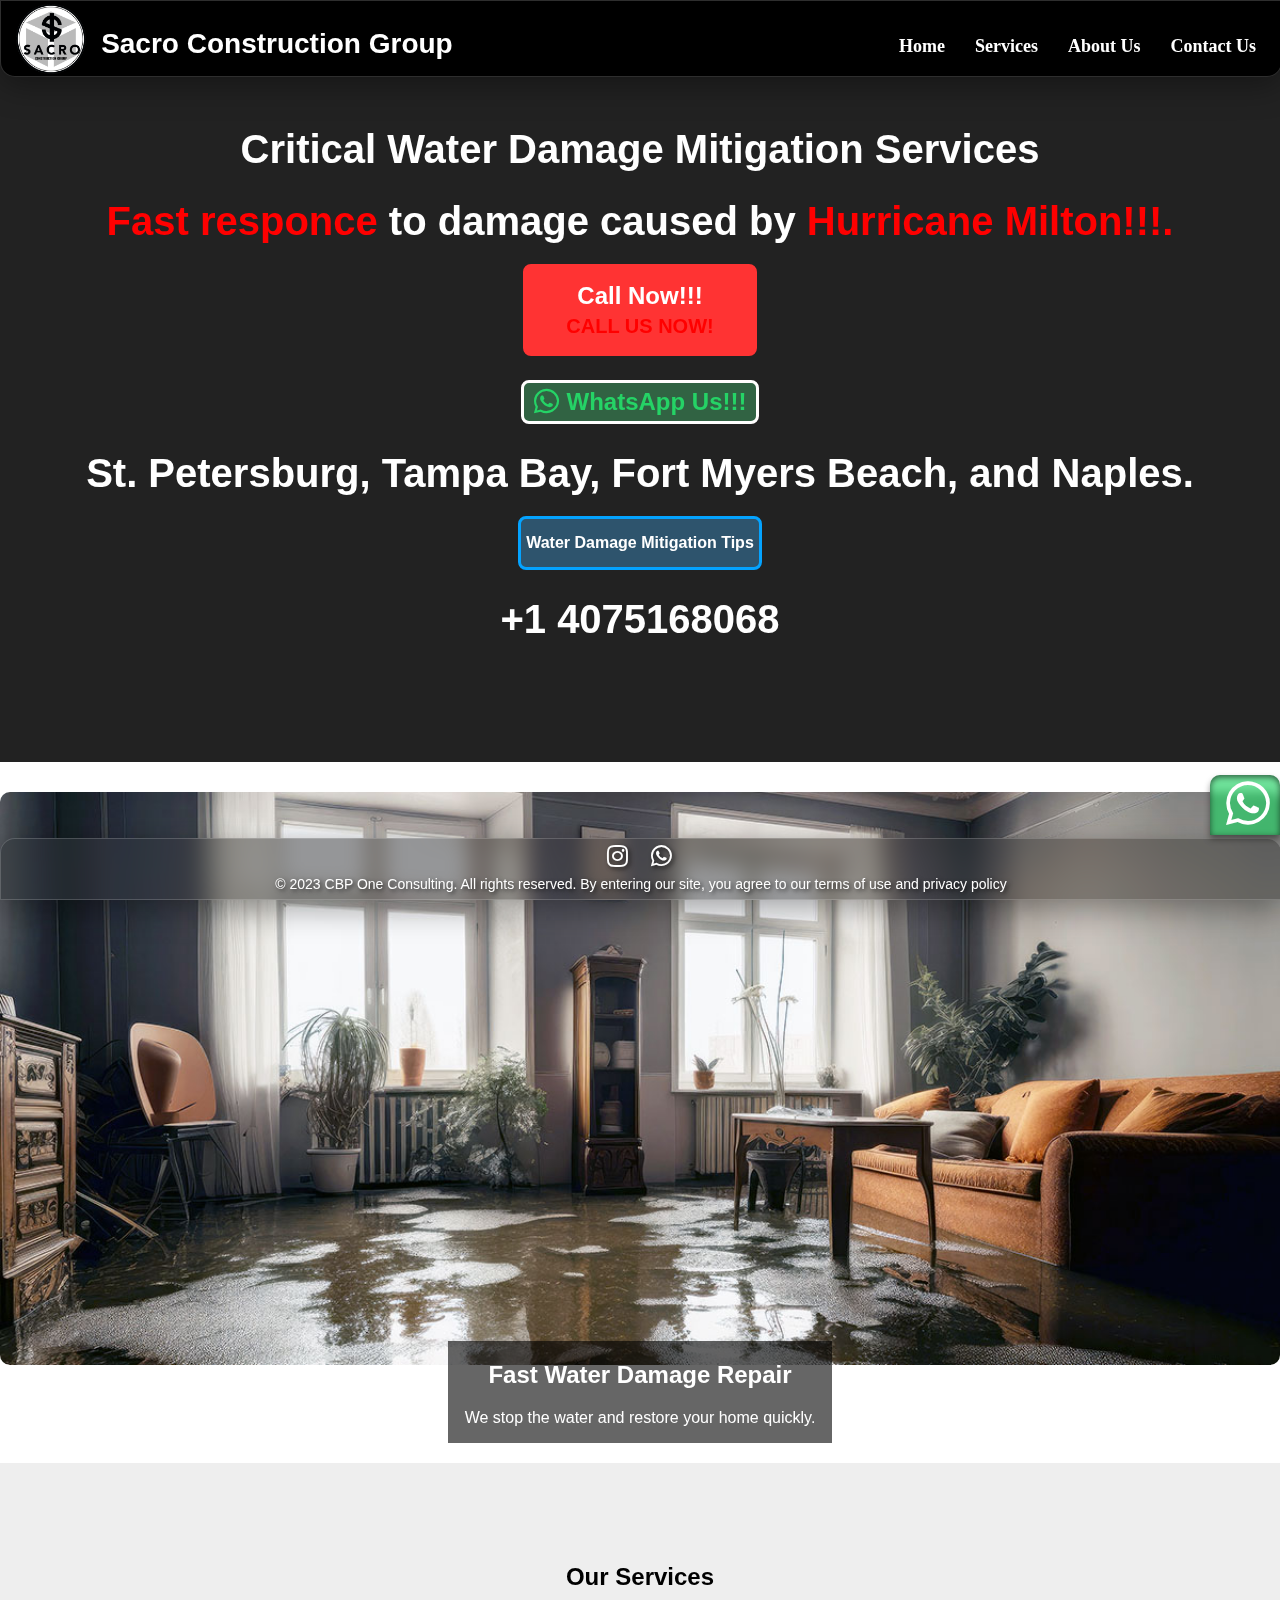
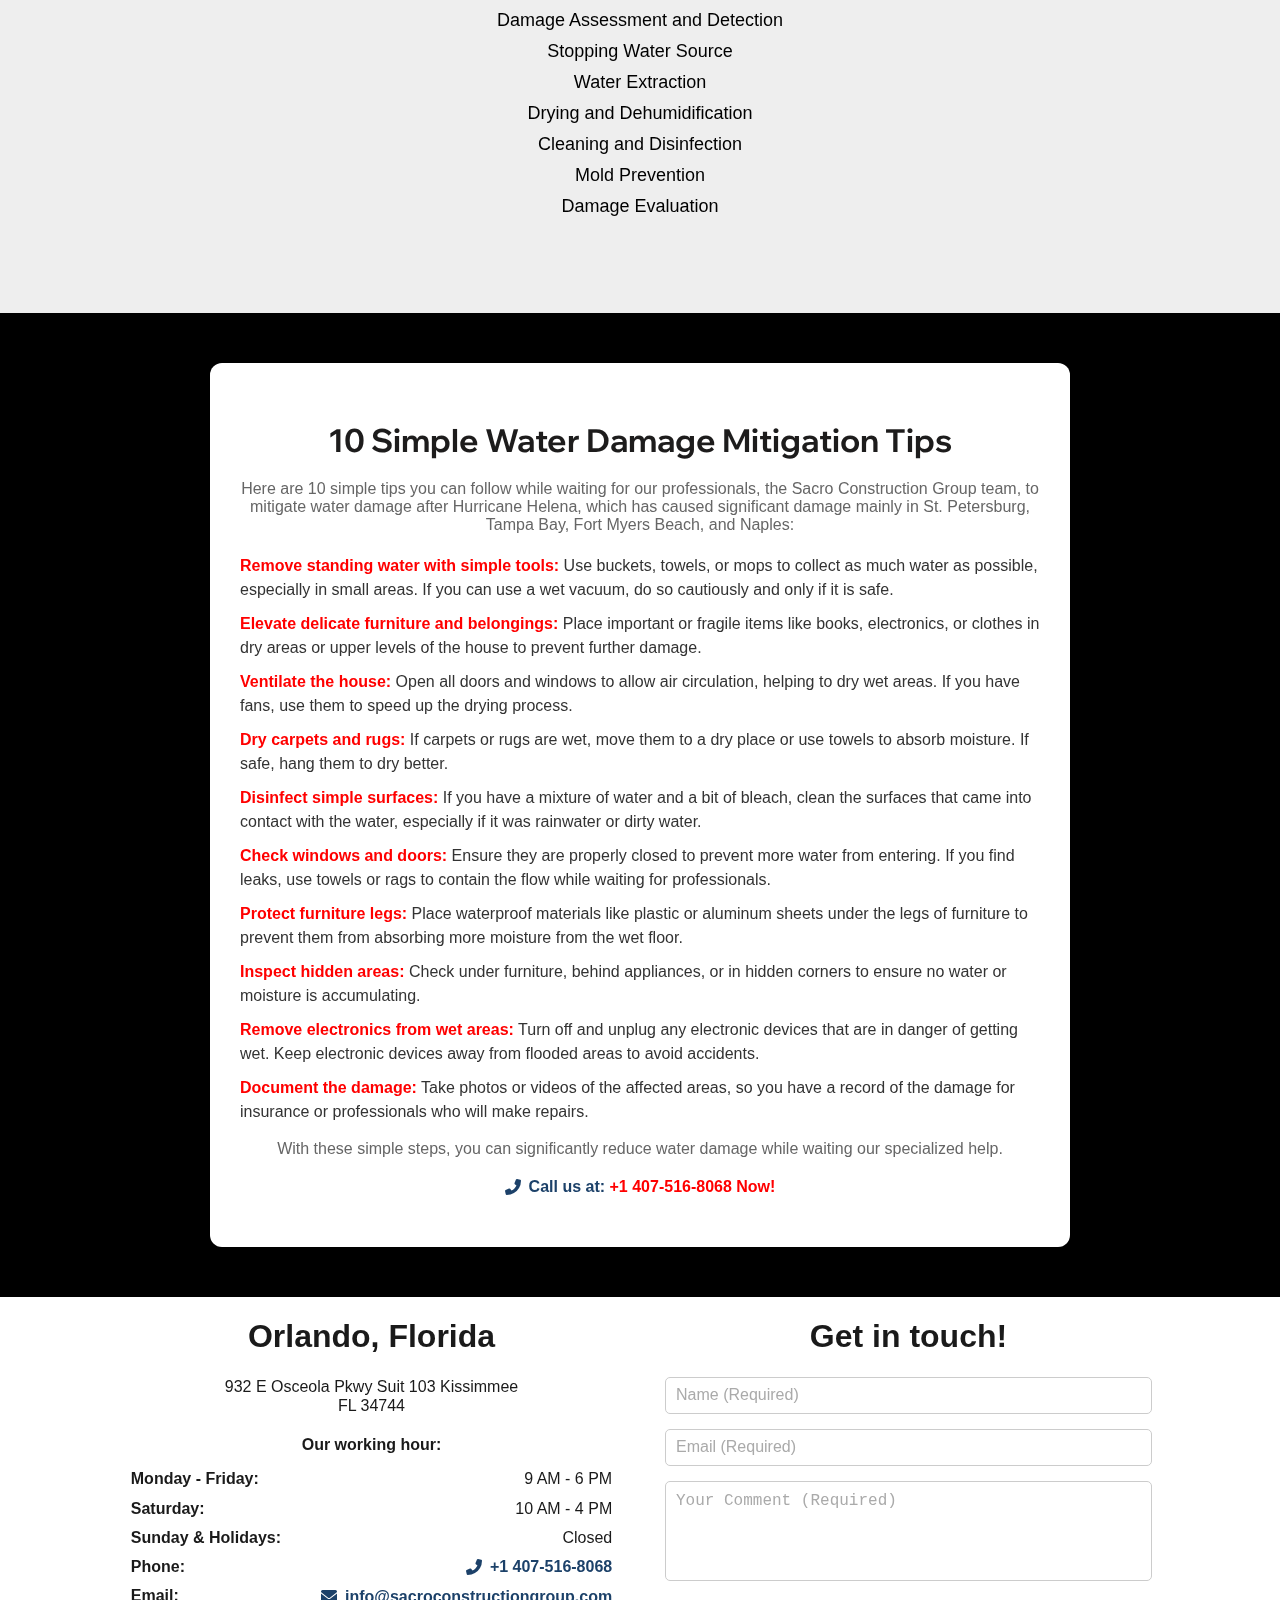
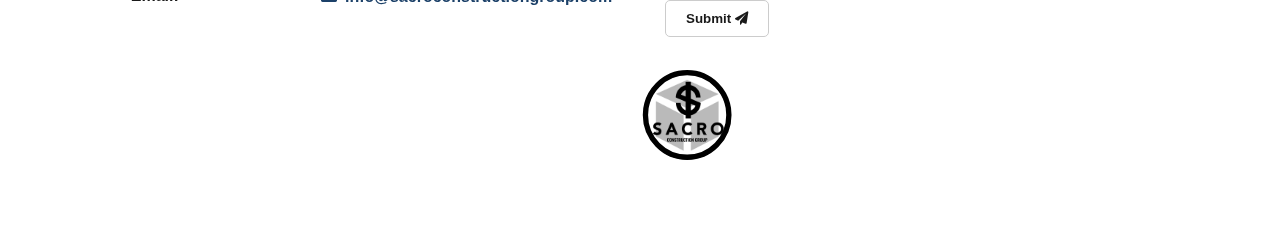
<file: watermitagationdamage.html>
<!DOCTYPE html>
<html lang="en">
  <head>
    <meta charset="UTF-8" />
    <meta name="viewport" content="width=device-width, initial-scale=1.0" />
    <title>Sacro Construction Group</title>
    <link rel="stylesheet" href="styles1.css" />

    <!-- Title and Favicon -->
    <title>Sacro Construction Group - Water Damage Mitigation Services. St. Petersburg, Tampa Bay, Fort Myers Beach, and Naples.</title>
    <link rel="icon" href="assets/favicon.png" type="image/png" />
    <link rel="shortcut icon" href="assets/favicon.png" type="image/png" />

    <!-- Fonts and Icons -->
    <link
      href="https://fonts.googleapis.com/css2?family=Barlow+Semi+Condensed:ital,wght@0,100;0,200;0,300;0,400;0,500;0,600;0,700;0,800;0,900&family=Wix+Madefor+Display:wght@400..800&display=swap"
      rel="stylesheet"
    />
    <link
      href="https://fonts.googleapis.com/css2?family=Wix+Madefor+Display:wght@400;800&display=swap"
    />
    <link
      href="https://fonts.googleapis.com/css2?family=Roboto:wght@400;700&display=swap"
    />
    <link
      rel="stylesheet"
      href="https://cdnjs.cloudflare.com/ajax/libs/font-awesome/6.0.0-beta3/css/all.min.css"
    />
  </head>
  <body>
    <!-- Header -->
    <header class="hidden">
      <div class="logo">
        <img src="assets/logo.png" alt="Sacro Construction Group Logo" />
        <div class="company-name">Sacro Construction Group</div>
      </div>
      <nav class="navbar">
        <div class="menu-icon" id="menu-icon"><i class="fas fa-bars"></i></div>
        <ul id="nav-links">
          <li><a href="index.html">Home</a></li>
          <li><a href="#services">Services</a></li>
          <li><a href="#Conocenos">About Us</a></li>
          <li><a href="#Contactanos">Contact Us</a></li>
        </ul>
      </nav>
    </header>

    <!-- Hero Section -->
    <section class="hero">
      <div class="hero-content">
        <h1 data-translate="hero_title">
          Critical Water Damage Mitigation Services
        </h1>
        <h1 data-translate="hero_subtitle">
            <span style="color:red">Fast responce </span> to damage caused by <span style="color:red">Hurricane Milton!!!.</span>
        </h1>
        <a href="tel:+14075168068" class="quote-btn" data-translate="get_quote">
          Call Now!!! <br /><span class="now-text">CALL US NOW!</span>
        </a>

        <div class="whatsapp-container">
          <a href="https://wa.me/14075168068" class="whatsapp-link">
            <i class="fab fa-whatsapp"></i> WhatsApp Us!!!
          </a>
          <h1 data-translate="hero_subtitle">
            St. Petersburg, Tampa Bay, Fort Myers Beach, and Naples.
          </h1>
        </div>

        <!-- New button to Tips Section -->
        <a href="#water-damage-tips" class="tips-btn"
          >Water Damage Mitigation Tips</a
        >
        <h1>+1 4075168068</h1>
      </div>
    </section>

    <!-- Carousel Section -->
    <div class="carousel-wrapper">
      <div class="carousel-track">
        <div class="carousel-item active">
          <img
            src="Water-Damage-Blog.jpg"
            alt="Emergency Water Damage"
            class="carousel-image"
          />
          <div class="carousel-caption zoom-in">
            <h2 class="carousel-title">Fast Water Damage Repair</h2>
            <p class="carousel-description">
              We stop the water and restore your home quickly.
            </p>
          </div>
        </div>
        <div class="carousel-item">
          <img
            src="water-damage-restoration-tips.jpg"
            alt="Hurricane Damage Repair"
            class="carousel-image"
          />
          <div class="carousel-caption zoom-in">
            <h2 class="carousel-title">Hurricane Damage Response</h2>
            <p class="carousel-description">
              Rapid response after Hurricane Helena. We're here to help.
            </p>
          </div>
        </div>
        <div class="carousel-item">
          <img
            src="WATERDAMAGEBANNER.png"
            alt="Home Restoration"
            class="carousel-image"
          />
          <div class="carousel-caption zoom-in">
            <h2 class="carousel-title">Full Restoration Services</h2>
            <p class="carousel-description">
              Bringing your home back to life with comprehensive restoration.
            </p>
          </div>
        </div>
      </div>
    </div>

    <!-- Services Section -->
    <section id="services">
      <h2 data-translate="our_services">Our Services</h2>
      <ul>
        <li data-translate="service_1">Damage Assessment and Detection</li>
        <li data-translate="service_2">Stopping Water Source</li>
        <li data-translate="service_3">Water Extraction</li>
        <li data-translate="service_4">Drying and Dehumidification</li>
        <li data-translate="service_5">Cleaning and Disinfection</li>
        <li data-translate="service_6">Mold Prevention</li>
        <li data-translate="service_7">Damage Evaluation</li>
      </ul>
    </section>

    <!-- New Section for Water Damage Tips -->
    <section id="water-damage-tips" class="tips-section">
      <div class="tips-box">
        <h2>10 Simple Water Damage Mitigation Tips</h2>
        <p>
            Here are 10 simple tips you can follow while waiting for our professionals, the Sacro Construction Group team, to mitigate water damage after Hurricane Helena, which has caused significant damage mainly in St. Petersburg, Tampa Bay, Fort Myers Beach, and Naples:
        </p>
        <ul>
          <li>
            <strong>Remove standing water with simple tools:</strong> Use
            buckets, towels, or mops to collect as much water as possible,
            especially in small areas. If you can use a wet vacuum, do so
            cautiously and only if it is safe.
          </li>
          <li>
            <strong>Elevate delicate furniture and belongings:</strong> Place
            important or fragile items like books, electronics, or clothes in
            dry areas or upper levels of the house to prevent further damage.
          </li>
          <li>
            <strong>Ventilate the house:</strong> Open all doors and windows to
            allow air circulation, helping to dry wet areas. If you have fans,
            use them to speed up the drying process.
          </li>
          <li>
            <strong>Dry carpets and rugs:</strong> If carpets or rugs are wet,
            move them to a dry place or use towels to absorb moisture. If safe,
            hang them to dry better.
          </li>
          <li>
            <strong>Disinfect simple surfaces:</strong> If you have a mixture of
            water and a bit of bleach, clean the surfaces that came into contact
            with the water, especially if it was rainwater or dirty water.
          </li>
          <li>
            <strong>Check windows and doors:</strong> Ensure they are properly
            closed to prevent more water from entering. If you find leaks, use
            towels or rags to contain the flow while waiting for professionals.
          </li>
          <li>
            <strong>Protect furniture legs:</strong> Place waterproof materials
            like plastic or aluminum sheets under the legs of furniture to
            prevent them from absorbing more moisture from the wet floor.
          </li>
          <li>
            <strong>Inspect hidden areas:</strong> Check under furniture, behind
            appliances, or in hidden corners to ensure no water or moisture is
            accumulating.
          </li>
          <li>
            <strong>Remove electronics from wet areas:</strong> Turn off and
            unplug any electronic devices that are in danger of getting wet.
            Keep electronic devices away from flooded areas to avoid accidents.
          </li>
          <li>
            <strong>Document the damage:</strong> Take photos or videos of the
            affected areas, so you have a record of the damage for insurance or
            professionals who will make repairs.
          </li>
        </ul>
        <p>
          With these simple steps, you can significantly reduce water damage
          while waiting our specialized help.
        </p>
        <p class="center-content">
            <a href="tel:+14075168068" class="clickable-phone">
              <i class="fas fa-phone-alt"></i> Call us at:&nbsp;<span style="color:red">+1 407-516-8068 Now!</span>
            </a>
          </p>
          
          
      </div>
    </section>

    <!-- Contact Form -->
 <!-- Contenedor del formulario -->
 <div class="contact-form-container">
    <div class="container">
      
      <!-- Parte izquierda: Información de contacto -->
      <div class="left-content">
        <h1>Orlando, Florida</h1>
        <p>932 E Osceola Pkwy Suit 103 Kissimmee</p>
        <p>FL 34744</p>
        
        <!-- Versión para pantallas grandes -->
        <div class="info-block large-screen-hours">
          <div class="schedule">
            <p class="hour"><strong>Our working hour:</strong></p>
            <div class="hours">
              <div class="days">
                <p><strong>Monday - Friday:</strong></p>
                <p><strong>Saturday:</strong></p>
                <p><strong>Sunday & Holidays:</strong></p>
                <p><strong>Phone:</strong></p>
                <p><strong>Email:</strong></p>
              </div>
              <div class="times">
                <p>9 AM - 6 PM</p>
                <p>10 AM - 4 PM</p>
                <p>Closed</p>
                <!-- Click-to-call for large screens -->
                <p>
                  <a href="tel:+14075168068" class="clickable-phone">
                    <i class="fas fa-phone-alt"></i> +1 407-516-8068
                  </a>
                </p>
                <!-- Click-to-email for large screens -->
                <p>
                  <a href="mailto:info@sacroconstructiongroup.com" class="clickable-email">
                    <i class="fas fa-envelope"></i> info@sacroconstructiongroup.com
                  </a>
                </p>
              </div>
            </div>
          </div>
        </div>
        
        <!-- Versión para pantallas pequeñas -->
        <div class="info-blocksmall-screen-hours">
          <div class="schedule">
            <p class="hour1"><strong>Our working hour:</strong></p>
            <p id="diasa"><strong>Monday - Friday:</strong></p>
            <p>9 AM - 6 PM</p>
            <p id="diasa"><strong>Saturday:</strong></p>
            <p>10 AM - 4 PM</p>
            <p id="diasa"><strong>Sunday & Holidays:</strong></p>
            <p>Closed</p>
            
            <!-- Phone Section with click-to-call feature -->
            <p id="diasa"><strong>Phone:</strong></p>
            <p class="center-content">
              <a href="tel:+14075168068" class="clickable-phone">
                <i class="fas fa-phone-alt"></i> +1 407-516-8068
              </a>
            </p>
            
            <!-- Email Section with click-to-email feature -->
            <p id="diasa"><strong>Email:</strong></p>
            <p class="center-content">
              <a href="mailto:info@sacroconstructiongroup.com" class="clickable-email">
                <i class="fas fa-envelope"></i> info@sacroconstructiongroup.com
              </a>
            </p>
          </div>
        </div>
      </div>
      
      <!-- Parte derecha: Formulario de contacto -->
      <div class="contact-form" id="Contactanos">
        <h1>Get in touch!</h1>
        <form id="contactForm" method="POST">
          <div class="form-group">
            <input type="text" id="nombre1" name="nombre" placeholder="Name (Required)" required />
          </div>
          <div class="form-group">
            <input type="email" id="correo" name="correo" placeholder="Email (Required)" required />
          </div>
          <div class="form-group">
            <textarea id="mensaje" name="mensaje" placeholder="Your Comment (Required)" rows="3" required></textarea>
          </div>
          <button type="submit" class="btn-submit">
            <span>Submit</span> <i class="fas fa-paper-plane"></i>
          </button>
          <div id="loading-animation" style="display:none;">Sending...</div>
          <div id="success-message" style="display:none; color:green;">Successfully Sent!</div>
          <div id="error-message" style="display:none; color:red;">Error sending message. Please try again.</div>
        </form>
      </div>
    </div>
    <div class="logoq">
      <img src="assets/logo.svg" alt="Sacro Construction Group Logo" />
    </div>
  </div>
</div>
</section>

 <!-- Componente: Pestaña de WhatsApp -->
 <div class="whatsapp-tab hidden" id="whatsapp-tab">
    <div class="whatsapp-content">
      <div class="whatsapp-icon">
        <i class="fab fa-whatsapp"></i>
      </div>
      <div class="whatsapp-text-content">
        <p>
          Contact:<br />
          Rasec Martinez<br />
          General Manager
        </p>
        <a href="https://wa.me/14075168068" class="whatsapp-link1"
          >CONTACT ME</a
        >
      </div>
    </div>
  </div>
  </div>

    <!-- Footer -->
    <footer class="hidden">
      <div class="footer-content">
        <div class="footer-section social-icons">
          <a
            href="https://www.instagram.com/reel/C6z1TJ6sl3j/?utm_source=ig_web_copy_link"
            target="_blank"
          >
            <i class="social-icon fab fa-instagram"></i>
          </a>
          <a href="https://wa.me/14075168068" target="_blank">
            <i class="social-icon fab fa-whatsapp"></i>
          </a>
        </div>
        <div class="footer-copy">
          <span class="copy-text"
            >© 2023 CBP One Consulting. All rights reserved. By entering our
            site, you agree to our terms of use and privacy policy</span
          >
        </div>
      </div>
    </footer>

    <script src="scripts.js"></script>
  </body>
</html>
</file>
<file: styles1.css>
body {
  font-family: Arial, sans-serif;
  background-color: #f2f2f2;
  color: #333;
  margin: 0;
  padding: 0;
}
/* Componente: Header (Encabezado del sitio) */
header {
  position: fixed;
  width: 100%; /* El header ocupa todo el ancho */
  top: 0;
  left: 0;
  background-color: rgb(0, 0, 0); /* Fondo negro */
  display: flex;
  justify-content: space-between; /* Espacia logo a la izquierda y nav a la derecha */
  align-items: center;
  z-index: 1000;
  height: 75px; /* Altura estándar del header */
  border-radius: 0 0 15px 15px; /* Bordes redondeados en la parte inferior */
  box-shadow: 0 8px 32px rgba(0, 0, 0, 0.37); /* Sombra para darle un aspecto elevado */
  border: 1px solid rgba(255, 255, 255, 0.18); /* Borde suave alrededor del header */
  color: #fff;
}

/* Componente: Logo */
.logo {
  position: relative;
  display: flex; /* Para alinear el logo y el texto juntos */
  align-items: center; /* Alineación vertical */
  z-index: 2000;
  margin-right: auto; /* Empuja el logo hacia la izquierda */
}

.logo img {
  height: 70px; /* Tamaño del logo */
  margin-left: 15px;
}

.company-name {
  margin-left: 15px; /* Espacio entre logo y nombre de la empresa */
  font-size: 28px; /* Tamaño de la fuente */
  font-weight: bold; /* Texto en negrita */
  color: #ffffff; /* Color del texto */
  margin-top: 10px;
}

/* Componente: Navbar (Menú de navegación) */
.navbar {
  display: flex;
  justify-content: flex-end; /* Empuja el menú de navegación hacia la derecha */
  align-items: center;
  font-family: "Playfair Display", serif;
  font-size: 18px;
  margin-top: 15px;
  margin-right: 15px;
}

.navbar ul {
  list-style-type: none;
  margin: 0;
  padding: 0;
  display: flex; /* Mantener los elementos en fila */
  gap: 10px; /* Reducir espacio entre los elementos */
}

.navbar ul li {
  margin-right: 0; /* Elimina margen adicional */
}

.navbar ul li a {
  color: #ffffff; /* Color del texto */
  text-decoration: none; /* Elimina el subrayado */
  font-weight: bold;
  padding: 8px 10px; /* Padding ajustado */
  transition: background-color 0.3s ease, color 0.3s ease;
  border-radius: 5px; /* Bordes redondeados */
}

/* Hover: Cambiar color de fondo y texto */
.navbar ul li a:hover {
  background-color: rgb(255, 255, 255); /* Fondo blanco */
  color: #000000; /* Texto negro */
}

/* Estilos para enlaces activos o enfocados */
.navbar ul li a:focus,
.navbar ul li a:active {
  background-color: #333; /* Fondo gris oscuro */
  color: #fff; /* Texto blanco */
  transform: scale(0.95); /* Escala ligera en clic */
  transition: transform 0.2s ease;
}

/* Mostrar el header */
.delayed-appearance {
  opacity: 1;
  visibility: visible;
  transition: opacity 1s ease-in-out;
}

.menu-icon {
  display: none;
}

/* Ajustes para pantallas medianas */
@media only screen and (max-width: 1024px) {
  .navbar ul li a {
    font-size: 16px; /* Disminuye el tamaño de las letras para pantallas medianas */
    padding: 8px 8px; /* Ajustar padding para evitar saltos de línea */
    white-space: nowrap; /* Evita el salto de línea en las oraciones */
  }

  .company-name {
    font-size: 24px; /* Disminuir tamaño del nombre de la empresa */
  }

  .navbar {
    font-size: 16px; /* Ajuste general de la fuente del menú */
  }
}

/* Ajustes para pantallas pequeñas */
@media only screen and (max-width: 768px) {
  header {
    justify-content: space-between; /* Espaciar logo y menú hamburguesa */
  }

  .logo {
    margin-right: 0; /* Elimina margen adicional del logo */
    margin-top: 20px;
    padding-left: 0; /* Alinea el logo a la izquierda */
  }

  .logo img {
    height: 50px; /* Tamaño más pequeño del logo en pantallas pequeñas */
    padding-left: 20px;
  }

  .company-name {
    font-size: 16px;
    white-space: nowrap;
  }

  /* Menú hamburguesa */
  .menu-icon {
    display: flex;
    margin-left: auto;
    margin-right: 30px;
    font-size: 30px;
    cursor: pointer;
    transition: color 0.3s ease, transform 0.3s ease;
    color: #ffffff;
  }

  .menu-icon:hover {
    color: #fcfbfb;
    transform: scale(1.1);
  }

  /* Ajustes para menú desplegable */
  .navbar ul {
    flex-direction: column;
    position: absolute;
    top: 60px;
    left: -100%;
    width: 100%;
    background-color: rgba(0, 0, 0, 0.9);
    transition: left 0.5s ease;
  }

  .navbar ul.show {
    left: 0;
  }

  .navbar ul li {
    text-align: center;
    margin: 8px 0;
  }

  .navbar ul li a {
    color: white;
    padding: 8px;
    display: block;
  }

  .navbar ul li a:hover {
    background-color: #ffffffd0;
    color: black;
  }
}

/* Ajustes para pantallas muy pequeñas (menos de 480px) */
@media only screen and (max-width: 480px) {
  .navbar ul li a {
    font-size: 14px; /* Disminuir el tamaño de las letras aún más */
    padding: 6px 6px; /* Menos espacio para adaptarse a pantallas más pequeñas */
  }

  .company-name {
    font-size: 14px; /* Asegura que el nombre de la empresa no se rompa */
  }
}

#services {
  padding: 80px 20px;
  text-align: center;
  background-color: #eee;
}

#services ul {
  list-style-type: none;
  padding: 0;
}

#services ul li {
  margin-bottom: 10px;
  font-size: 18px;
}

#quote {
  padding: 50px 20px;
  text-align: center;
}

#quote form input,
#quote form button {
  display: block;
  width: 80%;
  margin: 10px auto;
  padding: 10px;
  border: 1px solid #ccc;
  border-radius: 5px;
}

#quote form button {
  background-color: #333;
  color: white;
  cursor: pointer;
}

#form-response {
  margin-top: 20px;
  color: green;
}

/* Componente: Footer (Pie de página) */
footer {
  background-color: rgba(51, 51, 51, 0.5); /* Fondo oscuro translúcido */
  color: #fff; /* Texto blanco */
  padding: 5px 0px;
  position: fixed;
  bottom: 0;
  left: 0;
  width: 100%;
  height: 50px;
  z-index: 1000;
  backdrop-filter: blur(10px) saturate(180%); /* Efecto de vidrio con desenfoque y saturación */
  -webkit-backdrop-filter: blur(10px) saturate(180%); /* Soporte para Safari */
  border-radius: 15px 15px 0 0; /* Bordes redondeados en la parte superior */
  box-shadow: 0 8px 32px rgba(0, 0, 0, 0.37); /* Sombra para darle un aspecto elevado */
  border: 1px solid rgba(255, 255, 255, 0.18); /* Borde suave para el efecto de vidrio */
  text-shadow: 2px 2px 4px rgba(0, 0, 0, 0.7);
}

/* Estructura del contenido del pie de página */
.footer-content {
  display: flex;
  flex-direction: column;
  align-items: center;
  justify-content: center;
  position: relative;
}

/* Estilo general para los iconos sociales */
.social-icon {
  font-size: 24px;
  width: 24px;
  height: 24px;
  fill: white;
  color: white;
  transition: fill 0.3s ease, color 0.3s ease;
}

.social-icons a:hover .social-icon {
  fill: #606361;
  color: #606361;
}

svg.social-icon {
  display: inline-block;
  vertical-align: middle;
}

/* Componente: Sección de iconos sociales */
.footer-section.social-icons {
  display: flex;
  gap: 20px;
}

/* Texto de derechos de autor dentro del pie de página */
.footer-copy {
  margin-top: 7px;
  font-size: 14px;
  color: #ffffff;
}

/* Ajustes responsivos para pantallas pequeñas (móviles) */
@media only screen and (max-width: 768px) {
  .footer-section.social-icons {
    justify-content: center;
    gap: 15px;
  }

  .footer-copy {
    margin-top: 7px;
    font-size: 8px;
    color: #fff;
    text-align: center;
  }
}

/* Carousel Styles */
.carousel-wrapper {
  overflow: hidden;
  width: 100%;
  position: relative;
  margin-top: 30px;
}

.carousel-track {
  display: flex;
  transition: transform 0.5s ease-in-out;
}

.carousel-item {
  min-width: 100%;
  position: relative;
  overflow: hidden;
}

/* Carousel Image */
.carousel-image {
  width: 100%;
  max-height: 700px;
  object-fit: cover;
  border-radius: 10px;
  margin: 0px;
}

/* Carousel Caption */
.carousel-caption {
  position: absolute;
  bottom: 10px; /* Ajustado para que el texto esté cerca de la parte inferior */
  left: 50%;
  transform: translateX(-50%);
  color: white; /* Texto en blanco */
  text-align: center;
  background-color: rgba(
    0,
    0,
    0,
    0.6
  ); /* Fondo semi-transparente para legibilidad */
  animation: fadeInUp 0.5s ease-in-out;
  width: 30%; /* Ajuste de ancho para que el texto ocupe la mayor parte del espacio */
  margin-bottom: 10px;
}

/* Hero Section Styles */
.hero {
  background-color: #222; /* Dark background */
  padding: 100px 20px;
  text-align: center;
  color: white; /* White text for contrast */
  overflow: hidden; /* Prevent content from overflowing */
  height: 350 px;
}

.hero-content h1 {
  font-size: 2.5rem;
  margin-bottom: 20px;
  animation: pulse 1.5s infinite;
  color: white;
}

/* Button styles */
.quote-btn {
  display: inline-block;
  padding: 15px 30px;
  font-size: 1.5rem;
  font-weight: bold;
  background-color: #ff3333;
  border: 3px solid #ff3333;
  border-radius: 8px;
  color: white;
  cursor: pointer;
  text-decoration: none;
  position: relative;
  transition: all 0.3s ease-in-out;
  animation: blink-border1 1.5s infinite ease-in-out,
    grow 1.5s infinite ease-in-out;
  overflow: hidden; /* Prevepxnt text overflow outside the button */
  white-space: nowrap; /* Keep text on the same line */
  width: max-content; /* Fit button width to content */
  margin: 0 auto;
  margin-top: 50;
  max-width: 100%; /* Prevent the button from exceeding container width */
  width: 168px;
}

/* Button hover effect */
.quote-btn:hover {
  background-color: #1a0505;
  border-color: #0e0e0e;
}

/* Enlarged "NOW!" text with animation */
.now-text {
  display: block;
  font-size: 20px;
  color: #ff0000;
  animation: color-change1 1s infinite, grow 1.5s infinite ease-in-out;
  margin-top: 5px;
  transition: all 0.3s ease-in-out;
}

@keyframes color-change1 {
  0%,
  100% {
    color: #242323;
  }
  50% {
    color: #ffffff;
  }
}

@keyframes grow {
  0%,
  100% {
    transform: scale(1);
  }
  50% {
    transform: scale(1.2); /* Scale slightly within the container */
  }
}

@keyframes blink-border1 {
  0%,
  100% {
    border-color: #ff3333;
  }
  50% {
    border-color: #ff9900;
  }
}

@keyframes blink-border3 {
  0%,
  100% {
    border-color: #ffffff;
  }
  50% {
    border-color: #00ff15;
  }
}
@keyframes pulse {
  0%,
  100% {
    transform: scale(1);
  }
  50% {
    transform: scale(1.05);
  }
}
/* Estilo del enlace */
.whatsapp-link {
  color: #ffffff; /* Texto blanco */
  text-decoration: none; /* Elimina el subrayado */
  font-weight: bold; /* Texto en negrita */
  display: inline-block; /* Muestra el botón en línea */
  background-color: #316343; /* Color de fondo verde */
  padding: 5px 10px; /* Padding interno: 5px arriba/abajo, 10px izquierda/derecha */
  border-radius: 5px; /* Bordes redondeados de 5px */
  transition: background-color 0.3s ease; /* Transición suave en hover */
}

/* Estilos para la pestaña de WhatsApp */
.whatsapp-tab {
  position: fixed; /* Fijada en la pantalla */
  bottom: 65px; /* Alineada a 65px desde la parte inferior */
  right: 0; /* Alineada al borde derecho */
  width: 60px; /* Ancho inicial de la pestaña */
  height: 60px; /* Altura inicial de la pestaña */
  background-color: rgba(37, 211, 101, 0.658); /* Color verde de WhatsApp */
  border-radius: 10px 10px 0 0; /* Bordes redondeados en las esquinas superiores */
  backdrop-filter: blur(5px); /* Aplica un efecto de desenfoque al fondo */
  -webkit-backdrop-filter: blur(
    5px
  ); /* Para Safari y navegadores que usan WebKit */
  box-shadow: inset 0 2px 6px rgba(0, 0, 0, 0.6),
    /* Sombra interna para efecto biselado */ 0 4px 6px rgba(0, 0, 0, 0.4); /* Sombra externa */
  cursor: pointer; /* Cambia el cursor a puntero */
  display: flex; /* Flexbox para alinear el contenido */
  align-items: center; /* Alineación vertical del contenido */
  justify-content: flex-start; /* El contenido se alinea a la izquierda */
  z-index: 1002; /* Aparece por encima de otros elementos */
  transition: width 0.5s ease, height 0.5s ease; /* Transición suave en cambios de tamaño */
  overflow: hidden; /* Oculta el contenido que se desborda */
  padding-left: 10px; /* Espacio a la izquierda de 10px */
  animation: bounceInLeft 1s ease; /* Animación de rebote desde la derecha */
}

/* Contenido del WhatsApp */
.whatsapp-content {
  display: flex; /* Flexbox para organizar el contenido */
  align-items: center; /* Alineación vertical */
  justify-content: center; /* Alineación horizontal */
  width: 100%; /* Ocupa el ancho completo */
  height: 100%; /* Ocupa la altura completa */
  padding-left: 10px; /* Padding de 10px a la izquierda */
  overflow: hidden; /* Oculta el desbordamiento */
  white-space: nowrap; /* Mantiene el texto en una sola línea */
}

.whatsapp-icon {
  color: white; /* Ícono de WhatsApp en blanco */
  font-size: 50px; /* Tamaño del ícono */
  margin-right: 15px; /* Espacio a la derecha del ícono */
  flex-shrink: 0; /* Evita que el ícono se reduzca */
}

.whatsapp-text-content {
  color: #ffffff; /* Texto blanco */
  font-size: 14px; /* Tamaño del texto 14px */
  text-align: center; /* Texto centrado horizontalmente */
  display: flex; /* Flexbox para organizar el texto */
  flex-direction: column; /* Organización vertical */
  justify-content: center; /* Centra verticalmente el texto */
  white-space: nowrap; /* Evita que el texto se divida en varias líneas */
  overflow: hidden; /* Oculta el desbordamiento */
  text-overflow: ellipsis; /* Muestra "..." si el texto es muy largo */
  margin-top: 7px;
}

/* Efecto hover en la pestaña de WhatsApp */
.whatsapp-tab:hover {
  width: 200px; /* Aumenta el ancho a 200px al pasar el ratón */
  height: 100px; /* Aumenta la altura a 100px al pasar el ratón */
  border-radius: 10px 10px 0 0; /* Mantiene los bordes redondeados superiores */
}

/* Estilo del texto dentro del WhatsApp */
.whatsapp-text-content p {
  margin: 5px; /* Margen de 5px alrededor del texto */
  line-height: 1.2; /* Espaciado entre líneas de texto */
  font-weight: bold; /* Texto en negrita */
}

/* Estilo del enlace */
.whatsapp-link1 {
  color: #ffffff; /* Texto blanco */
  text-decoration: none; /* Elimina el subrayado */
  font-weight: bold; /* Texto en negrita */
  display: inline-block; /* Muestra el botón en línea */
  background-color: #316343; /* Color de fondo verde */
  padding: 5px 10px; /* Padding interno: 5px arriba/abajo, 10px izquierda/derecha */
  border-radius: 5px; /* Bordes redondeados de 5px */
  transition: background-color 0.3s ease; /* Transición suave en hover */
}

/* Efecto hover en el enlace */
.whatsapp-link1:hover {
  background-color: #fafafa; /* Fondo más claro al pasar el ratón */
  text-decoration: none; /* Asegura que no aparezca subrayado */
  color: #25d366;
}

/* Animación de rebote (bounceInLeft) para la pestaña de WhatsApp */
@keyframes bounceInLeft {
  0% {
    transform: translateX(
      100%
    ); /* Inicia fuera de la pantalla desde la derecha */
  }
  60% {
    transform: translateX(-30px); /* Rebota hacia adentro */
  }
  80% {
    transform: translateX(10px); /* Rebota hacia atrás */
  }
  100% {
    transform: translateX(0); /* Se posiciona en su lugar final */
  }
}

.whatsapp-container {
  text-align: center;
  margin-top: 20px;
}

.whatsapp-link {
  font-size: 1.5rem;
  font-weight: bold;
  color: #25d366;
  text-decoration: none;
  display: inline-flex;
  align-items: center;
  animation: color-change 1s infinite, grow 1.5s infinite ease-in-out,
    blink-border3 1.5s infinite ease-in-out;
  border: 3px solid #fffefe;
  border-radius: 8px;
}

.whatsapp-link i {
  margin-right: 8px;
  font-size: 1.8rem;
  color: #25d366;
}

/* Animation for WhatsApp link color and growth */
@keyframes color-change {
  0%,
  100% {
    color: #25d366;
  }
  50% {
    color: #ffffff;
  }
}

@keyframes grow {
  0%,
  100% {
    transform: scale(1);
  }
  50% {
    transform: scale(1.1);
  }
}
/* Button Styles */
.tips-btn {
  display: flex;
  padding: 15px 5px;
  font-size: 10 px;
  font-weight: bold;
  background-color: #2e546d;
  border: 3px solid #04a3ff;
  border-radius: 8px;
  color: white;
  cursor: pointer;
  text-decoration: none;
  text-align: center;
  transition: all 0.3s ease-in-out;
  animation: blink-border4 1.5s infinite ease-in-out,
    grow 1.5s infinite ease-in-out;
  margin: auto;
  margin-top: 20px;
  margin-bottom: 10px;
  width: max-content;
}

/* Tips Button Hover Effect */
.tips-btn:hover {
  background-color: #0c0c0c;
  border-color: #ffffff;
}

/* Animations for Tips Button */
@keyframes blink-border4 {
  0%,
  100% {
    border-color: #555555;
  }
  50% {
    border-color: #888;
  }
}

@keyframes color-change {
  0%,
  100% {
    color: #fff;
  }
  50% {
    color: #ccc;
  }
}

@keyframes grow {
  0%,
  100% {
    transform: scale(1);
  }
  50% {
    transform: scale(1.2);
  }
}
/* Styles for the tips section */
.tips-section {
  padding: 50px 20px;
  background-color: #000000; /* Color de fondo claro para la sección */
  text-align: center;
}

.tips-box {
  max-width: 800px; /* Limita el ancho de la caja */
  margin: 0 auto; /* Centra la caja */
  background-color: #ffffff; /* Fondo blanco para la caja */
  padding: 30px;
  border-radius: 12px; /* Bordes redondeados */
  box-shadow: 0 4px 12px rgba(0, 0, 0, 0.1); /* Sombra sutil para dar profundidad */
}

.tips-box h2 {
  font-family: "Wix Madefor Display", sans-serif;
  font-size: 2rem; /* Tamaño de fuente del título */
  color: #1d1c1c; /* Color del título */
  margin-bottom: 20px;
}

.tips-box p {
  font-family: "Roboto", sans-serif;
  font-size: 1rem; /* Tamaño de fuente del texto */
  color: #666666; /* Color del texto */
  margin-bottom: 20px;
}

.tips-box ul {
  text-align: left; /* Alinea el texto a la izquierda */
  list-style-type: none; /* Elimina las viñetas predeterminadas */
  padding-left: 0; /* Elimina el espaciado del lado izquierdo */
  font-family: "Roboto", sans-serif;
  color: #333333;
}

.tips-box ul li {
  margin-bottom: 10px; /* Espaciado entre los elementos de la lista */
  font-size: 1rem;
  line-height: 1.5;
}

.tips-box ul li strong {
  font-weight: bold;
  color: #ff0000; /* Resalta el texto importante con el color azul */
}
/* Sección Contactanos */
.contact-section {
  background-color: #000000;
  color: #ffffff;
  text-align: center;
  padding-top: 70px;
  position: relative;
  z-index: 1;
  margin-top: -50px;
  width: 100%;
  font-family: "Wix Madefor Display", sans-serif;
  box-sizing: border-box;
}

/* Inclinación diagonal del fondo */
.location-info-wrapper {
  background-color: black;
  color: white;
  width: 100%;
  height: 500px;
  position: relative;
  transform: skewY(-5deg);
  margin-top: -150px;
  z-index: 3;
  overflow: hidden;
  box-sizing: border-box;
}

/* Estilo del contenido dentro de la franja */
.location-info {
  display: flex;
  justify-content: space-around;
  flex-wrap: wrap;
  background-color: #000000;
  padding: 0 10%;
  transform: skewY(5deg);
  position: relative;
  z-index: 4;
  box-sizing: border-box;
  color: #ffffff;
  margin-top: 50px;
}

/* Asegura que el título esté alineado correctamente */
#Direccion {
  font-family: "Montserrat", sans-serif;
  font-size: 30px;
  padding-top: 50px;
  margin-top: 110px;
  text-align: center;
  transform: skewY(5deg);
  position: relative;
  z-index: 4;
}

/* Ajustes para las direcciones */
.location {
  padding: 10px;
  flex: 1;
  min-width: 200px;
  text-align: center;
  display: flex;
  flex-direction: column;
  align-items: center;
}

.location h2 {
  font-size: 1.5rem;
  font-family: "Playfair Display", serif;
}

.location p {
  margin-bottom: 5px;
  line-height: 0;
}

.location .btn-map {
  background-color: #ffffff;
  color: #1a1a1a;
  border: none;
  border-radius: 5px;
  cursor: pointer;
  font-weight: bold;
  transition: background-color 0.3s;
  margin-top: 10px;
}

.location .btn-map:hover {
  background-color: #000000;
  color: #ffffff;
}

/* Efecto parallax */
.parallax-image1 {
  height: 1000px;
  background-image: url("../assets/servicioslider/bombilla2.jpg");
  background-attachment: fixed;
  background-position: center;
  background-repeat: no-repeat;
  background-size: cover;
  position: relative;
  margin-top: -100px;
  z-index: 1;
  max-width: 100vw;
  transition: transform 0.5s ease, filter 0.1s ease;
}

/* Slogan dentro del parallax con zoom in */
.slogan-section1 {
  position: absolute;
  top: 65%;
  left: 50%;
  transform: translate(-50%, -50%);
  z-index: 5;
  color: #fff;
  transition: transform 0.5s ease;
}

.slogan1 {
  font-size: 40px;
  font-weight: bold;
  text-shadow: 2px 2px 5px rgba(0, 0, 0, 0.7);
  color: #ffffff;
  z-index: 6;
}

/* Elipse cóncava en la parte inferior del parallax */
.ellipse-bottom {
  position: absolute;
  bottom: 0;
  width: 100%;
  height: 220px;
  background-color: rgb(255, 255, 255);
  clip-path: ellipse(70% 75% at 50% 100%);
}

#slogan2 {
  font-size: 30px;
  font-weight: bold;
  color: #000000;
  z-index: 6;
  margin-top: 120px;
  font-family: "Playfair Display", serif;
}
#slogan3 {
  font-size: 40px;
  font-weight: bold;
  text-shadow: 2px 2px 5px rgba(0, 0, 0, 0.7);
  color: #ffffff;
  z-index: 6;
}

/* Contenedor del formulario */
.contact-form-container {
  background-color: white;
  padding-top: 0px;
  padding-bottom: 20px;
  z-index: 2;
  position: relative;
  box-sizing: border-box;
}

.container {
  width: 100%;
  margin: 0 auto;
  display: flex;
  justify-content: space-between;
  align-items: flex-start;
  padding: 0 10%;
  box-sizing: border-box;
}

.left-content {
  flex: 1;
  margin-right: 50px;
  text-align: center;
  box-sizing: border-box;
}

.left-content h1,
.left-content p {
  color: #1a1a1a;
}

.left-content p {
  margin: 0;
  line-height: 1.2;
}

.info-block {
  display: inline-block;
  text-align: left;
  align-content: center;
  align-items: center;
}

.schedule {
  margin-top: 20px;
}

.hour {
  text-align: center;
  padding-bottom: 10px;
}

.hours {
  display: flex;
  justify-content: center;
}

.days p,
.times p {
  margin: 0;
  padding: 5px 0;
}

.days {
  padding-right: 20px;
  text-align: left;
}

.times {
  padding-left: 20px;
  text-align: right;
}

/* Formulario de contacto a la derecha */
.contact-form {
  flex: 1;
  background-color: white;
  border-radius: 10px;
  margin-bottom: 140px;
  max-width: 500px;
  margin: 0 auto;
  padding-bottom: 30px;
}

.contact-form h1 {
  text-align: center;
  color: #1a1a1a;
}

.contact-form .form-group {
  margin-bottom: 15px;
}

.contact-form input,
.contact-form textarea {
  width: 100%;
  padding: 10px;
  border: 1px solid #ccc;
  border-radius: 5px;
  background-color: #ffffff;
  color: #000000;
  box-sizing: border-box;
}

.contact-form input::placeholder,
.contact-form textarea::placeholder {
  color: #aaaaaa;
  font-size: 16px; /* Asegura que todos los placeholders tengan el mismo tamaño de fuente */
}

/* Estilo específico para el campo de texto (textarea) */
.contact-form textarea {
  height: 100px;
  resize: none; /* Desactiva el redimensionado manual */
}

.contact-form .btn-submit {
  background-color: white;
  border: 1px solid #ccc;
  color: #1a1a1a;
  padding: 10px 20px;
  border-radius: 5px;
  cursor: pointer;
  font-weight: bold;
  transition: background-color 0.3s;
  width: auto;
}

.contact-form .btn-submit:hover {
  background-color: #f5f5f5;
  color: #1a1a1a;
}

#contact-email {
  margin-left: -70px;
}

.info-blocksmall-screen-hours {
  display: none;
}

.logoq {
  padding-bottom: 40px;
  margin-left: 50%;
}

.center-content {
  text-align: center;
}

/* Estilo para el enlace de teléfono clicable */
.clickable-phone {
  color: #1c4169;
  text-decoration: none;
  font-weight: bold;
  display: inline-flex;
  align-items: center;
  animation: grow 1.5s infinite ease-in-out;
}

.clickable-phone i {
  margin-right: 8px;
}
.clickable-phone:hover {
  text-decoration: underline;
  color: #6cabf0;
}
/* Estilo para el enlace de correo clicable */
.clickable-email {
  color: #1c4169;
  text-decoration: none;
  font-weight: bold;
  display: inline-flex;
  align-items: center;
}
.clickable-phone:hover,
.clickable-email:hover {
  text-decoration: underline;
  color: #6cabf0;
}
.clickable-email i {
  margin-right: 8px;
}

/* Efecto hover para el teléfono y correo */
.clickable-email:hover {
  text-decoration: underline;
  color: #6cabf0;
}

/* Ajustes para pantallas pequeñas */
@media (max-width: 890px) {
  .slogan1 {
    font-size: 14px;
  }

  #slogan2 {
    font-size: 20px;
  }

  #slogan3 {
    font-size: 18px;
    white-space: nowrap;
    overflow: hidden;
    text-overflow: ellipsis;
    width: 100%;
    margin: 0;
    padding: 0;
    display: block;
    text-align: center;
  }

  #Direccion {
    transform: none;
    padding-top: 0;
    margin-top: 70px;
  }

  .location-info-wrapper {
    transform: none;
    height: auto;
    margin-top: 0;
  }

  .location-info {
    transform: none;
    padding: 0 5%;
  }

  .contact-section {
    padding-top: 0px;
    width: 100%;
    overflow-x: hidden;
  }

  .location-info-wrapper {
    height: auto;
  }

  .location-info {
    flex-direction: column;
    align-items: center;
    justify-content: center;
  }

  .location {
    margin-bottom: 20px;
    width: 100%;
    text-align: center;
  }

  .hour1 {
    text-align: center;
    padding-bottom: 5px;
    font-size: 18px;
  }

  #diasa {
    margin-top: 5px;
  }

  .contact-form {
    max-width: 90%;
    margin: 0 auto;
  }

  .container {
    flex-direction: column;
    align-items: center;
    width: 100%;
    padding: 0 15px;
    margin-bottom: 80px;
  }

  .left-content {
    margin-right: 0;
    margin-bottom: 20px;
    text-align: center;
  }

  .info-block {
    display: none;
  }

  .contact-form {
    min-width: 340px;
  }

  .contact-form textarea {
    width: 320px;
  }

  .info-blocksmall-screen-hours {
    display: block;
  }
}

/* Ajustes para pantallas medianas */
@media (max-width: 1240px) and (min-width: 891px) {
  .contact-form {
    background-color: rgb(255, 255, 255);
    border-radius: 10px;
    margin-bottom: 140px;
    max-width: 280px;
    margin: 0;
    padding-bottom: 70px;
    width: 200px;
  }

  .contact-form {
    width: 230px;
    min-width: 0;
  }

  .contact-form textarea {
    max-width: 260px;
    min-width: 0;
    height: 80px;
  }

  .days {
    padding-right: 15px;
    text-align: left;
  }

  .times {
    padding-left: 15px;
    text-align: right;
  }
}
html {
  scroll-behavior: smooth; /* Habilita el smooth scroll en todo el documento */
}

/* Estilos generales del cuerpo de la página */
html,
body {
  font-family: "Roboto", sans-serif; /* Fuente de texto principal */
  margin: 0px; /* Elimina los márgenes por defecto */
  padding: 0px; /* Elimina el padding por defecto */
  background-color: #ffffff; /* Color de fondo blanco */
  color: #000; /* Color de texto negro */
  overflow-y: yes;
  height: 100%;
}
/* Ajustes generales para pantallas pequeñas */
@media (max-width: 768px) {
  /* Ajustes para el Hero Section */
  .hero-content h1 {
    font-size: 1.3rem; /* Tamaño más pequeño para h1 en pantallas pequeñas */
    line-height: 1.2; /* Asegura que el texto no se solape */
    margin-bottom: 15px; /* Ajustar el espacio inferior */
  }

  /* Carrusel: Ajustar tamaño de las imágenes en pantallas pequeñas */
  .carousel-image {
    width: 100%; /* Mantiene la imagen en 100% del contenedor */
    height: 350px; /* Ajuste de altura máxima en pantallas pequeñas */
    object-fit: cover; /* Asegura que la imagen mantenga el aspecto correcto */
    border-radius: 5px; /* Bordes más pequeños para pantallas pequeñas */
    padding: 0px;
    margin-left: opx;
    background-color: transparent; /* Fondo transparente en pantallas pequeñas */
  }

  /* Ajuste de leyenda del carrusel */
  .carousel-caption {
    width: 100%; /* Ajusta el ancho de la leyenda */
    font-size: 0.5rem; /* Tamaño más pequeño para el texto de la leyenda */
    /* Ajuste de espacio interno para mejorar legibilidad */
    bottom: 5px; /* Ajuste de posición inferior */
    margin-bottom: 35px;
    width: 180px;
  }

  /* Ajustes para el botón en el hero */
  .quote-btn {
    font-size: 1.2rem; /* Tamaño de texto más pequeño */
    padding: 10px 20px; /* Ajustar el padding del botón */
    width: max-content; /* Mantener el ancho del botón según el contenido */
  }

  /* Ajuste para el carrusel en pantallas pequeñas */
  .carousel-wrapper {
    margin-top: 10px; /* Reducir margen superior en pantallas pequeñas */
  }
}
</file>
